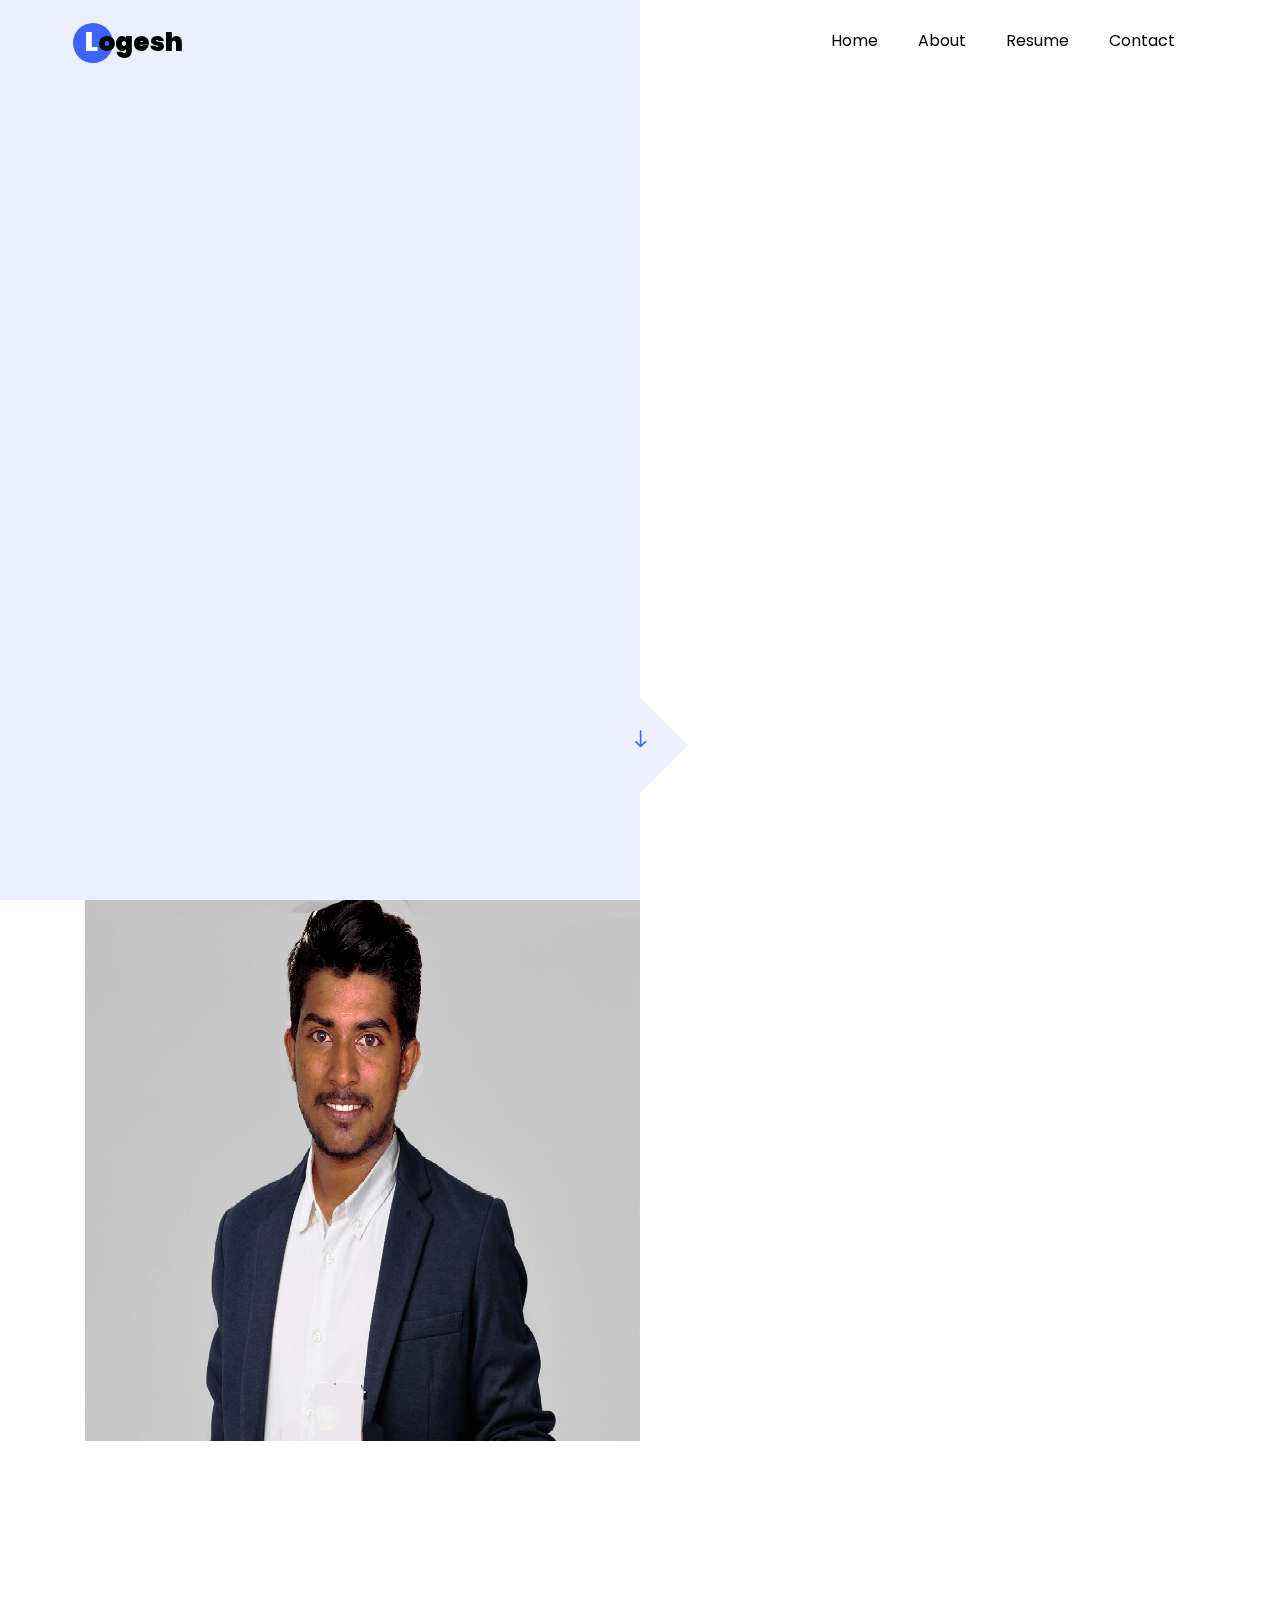
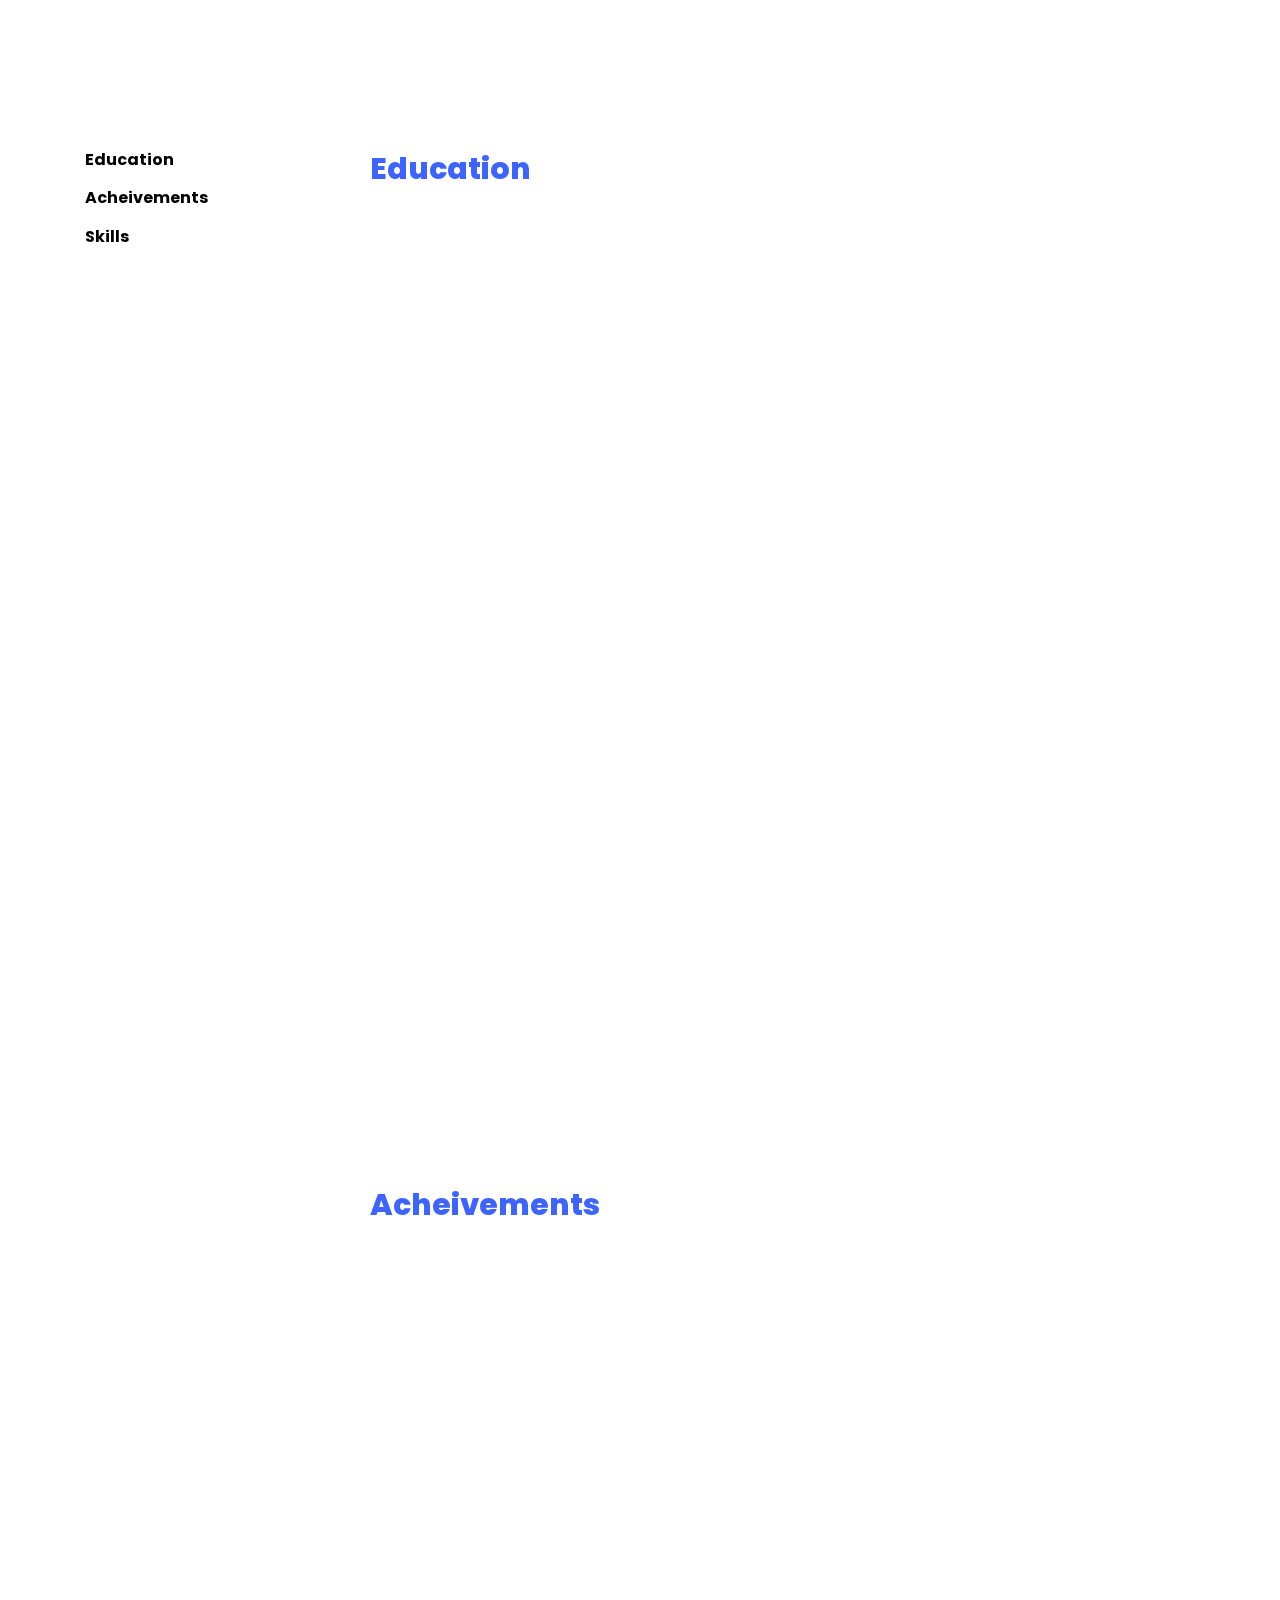
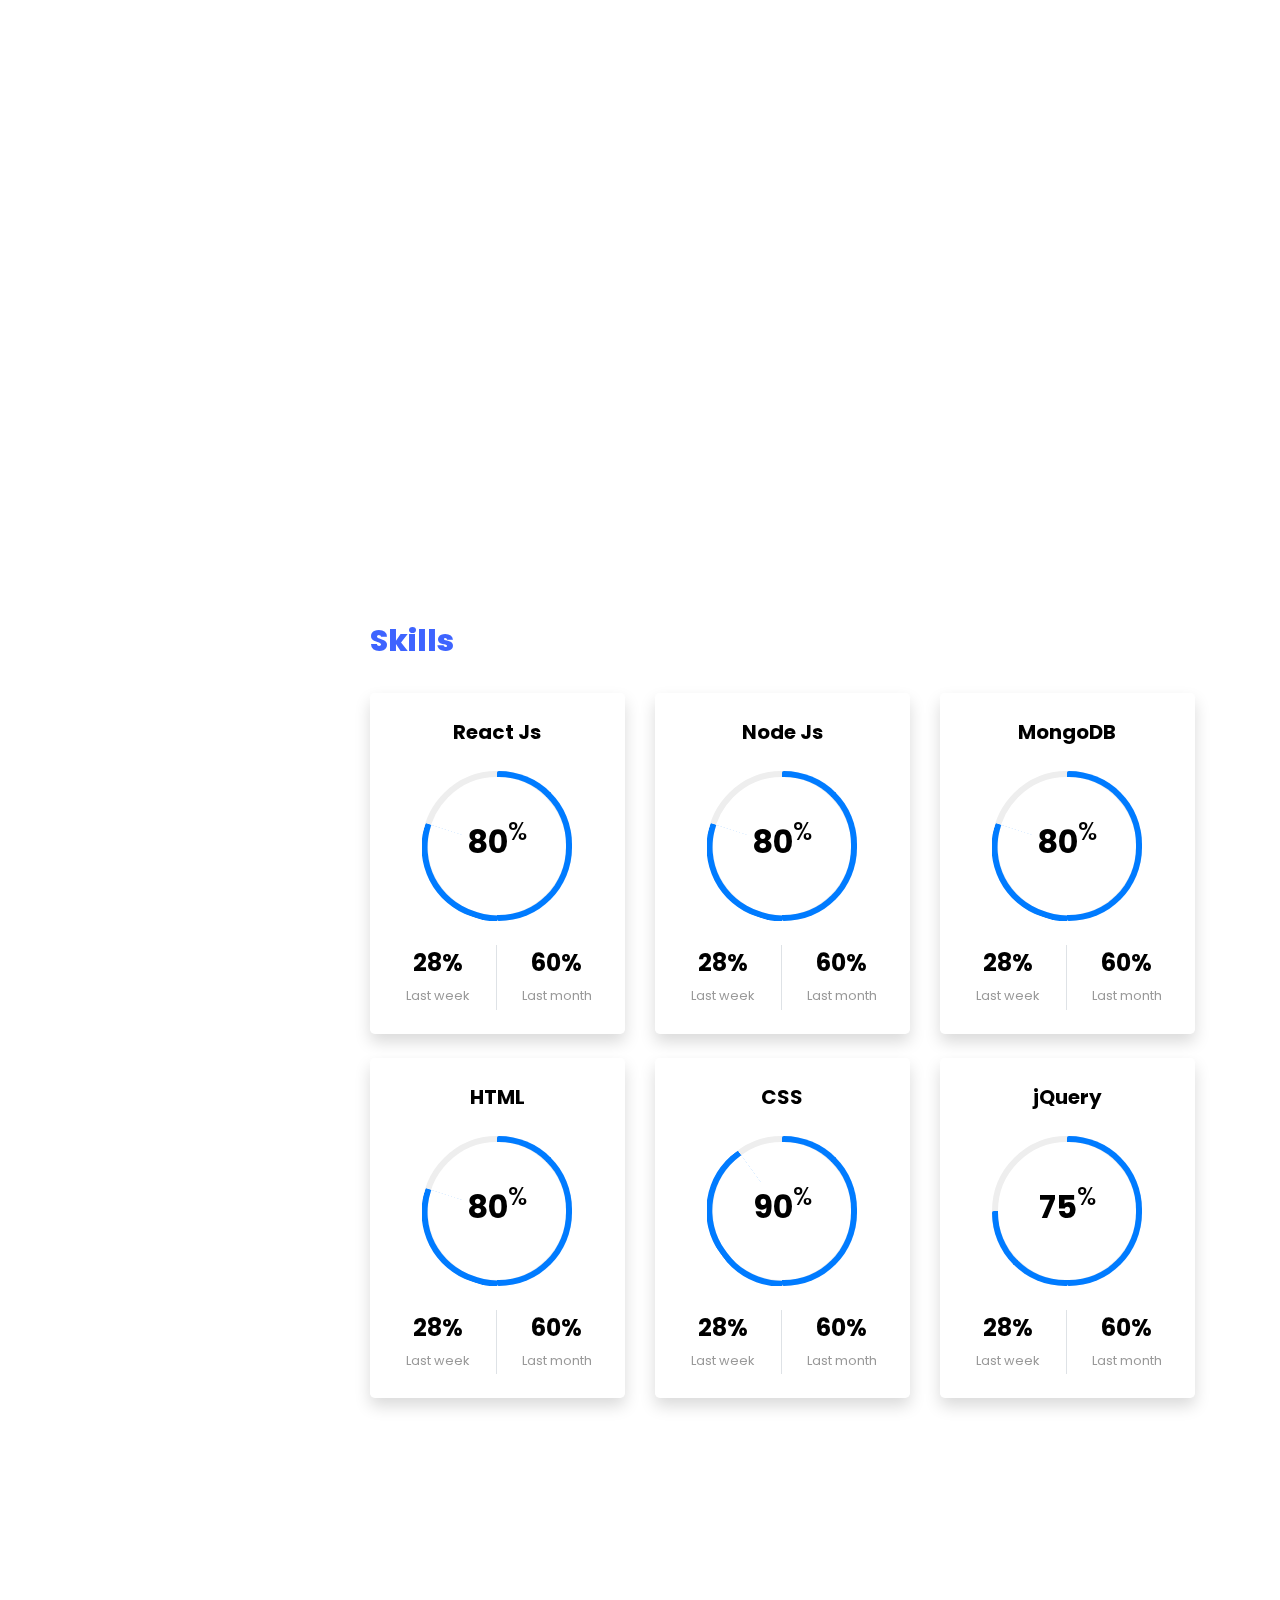
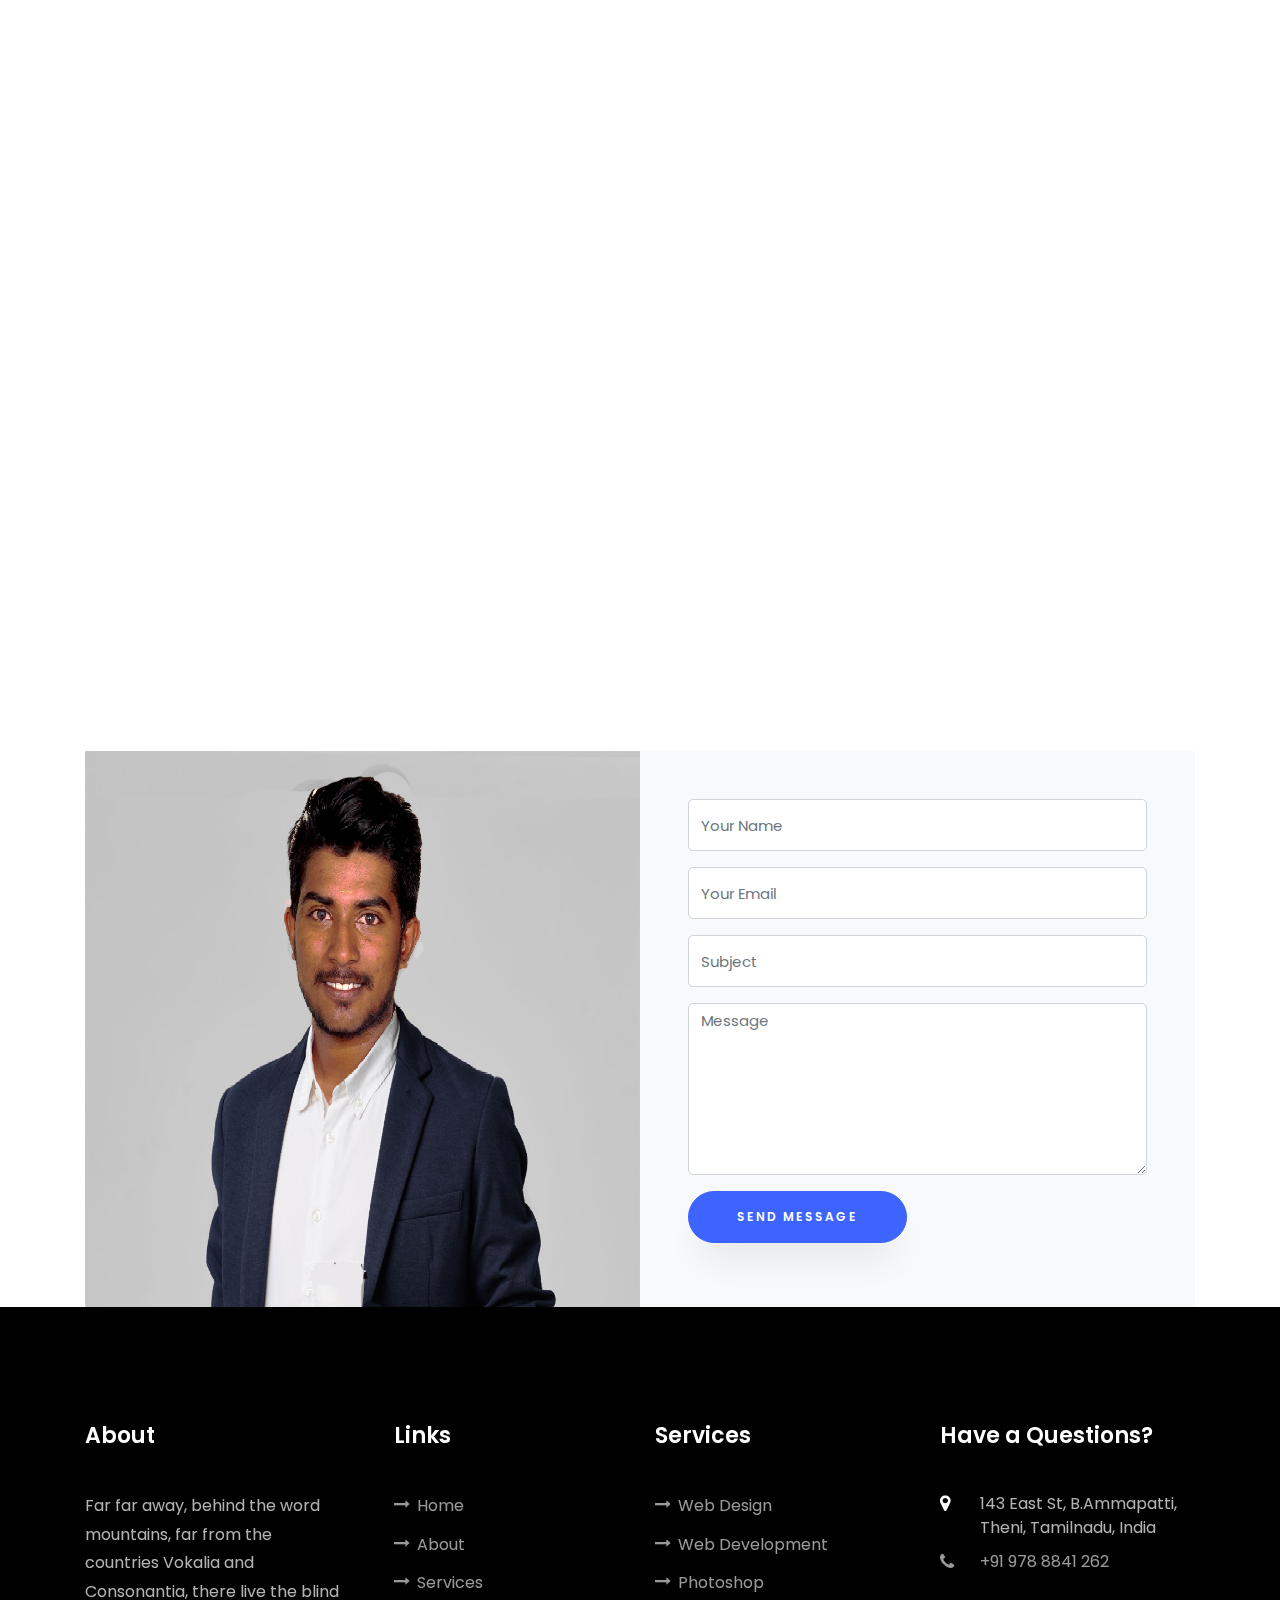
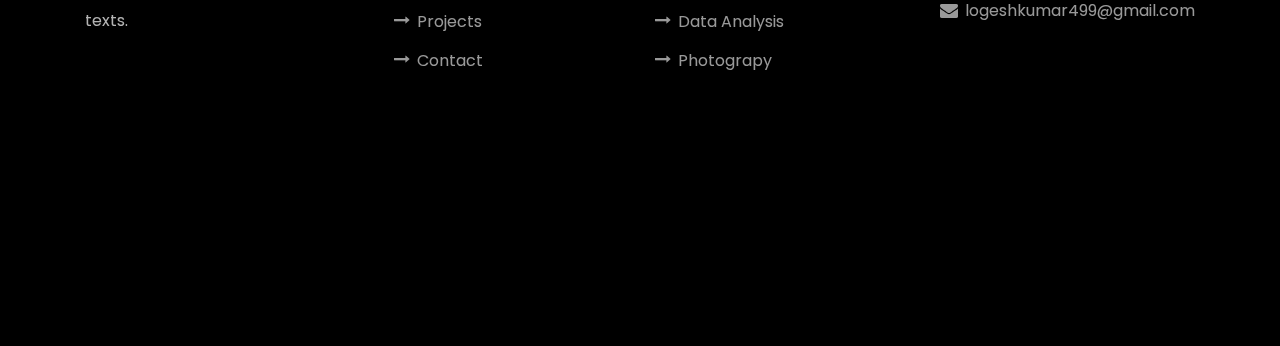
<file: index.html>
<!DOCTYPE html>
<html lang="en">
  <head>
    <title>Logesh Resume</title>
    <meta charset="utf-8">
    <meta name="viewport" content="width=device-width, initial-scale=1, shrink-to-fit=no">

    <link href="https://fonts.googleapis.com/css?family=Poppins:100,200,300,400,500,600,700,800,900" rel="stylesheet">

    <link rel="stylesheet" href="css/open-iconic-bootstrap.min.css">
    <link rel="stylesheet" href="css/animate.css">

    <link rel="stylesheet" href="css/owl.carousel.min.css">
    <link rel="stylesheet" href="css/owl.theme.default.min.css">
    <link rel="stylesheet" href="css/magnific-popup.css">

    <link rel="stylesheet" href="css/aos.css">

    <link rel="stylesheet" href="css/ionicons.min.css">

    <link rel="stylesheet" href="css/flaticon.css">
    <link rel="stylesheet" href="css/icomoon.css">
    <link rel="stylesheet" href="css/style.css">
  </head>
  <body data-spy="scroll" data-target=".site-navbar-target" data-offset="300">


    <nav class="navbar navbar-expand-lg navbar-dark ftco_navbar ftco-navbar-light site-navbar-target" id="ftco-navbar">
	    <div class="container">
	      <a class="navbar-brand" href="index.html"><span>L</span>ogesh</a>
	      <button class="navbar-toggler js-fh5co-nav-toggle fh5co-nav-toggle" type="button" data-toggle="collapse" data-target="#ftco-nav" aria-controls="ftco-nav" aria-expanded="false" aria-label="Toggle navigation">
	        <span class="oi oi-menu"></span> Menu
	      </button>

	      <div class="collapse navbar-collapse" id="ftco-nav">
	        <ul class="navbar-nav nav ml-auto">
	          <li class="nav-item"><a href="#home-section" class="nav-link"><span>Home</span></a></li>
	          <li class="nav-item"><a href="#about-section" class="nav-link"><span>About</span></a></li>
	          <li class="nav-item"><a href="#resume-section" class="nav-link"><span>Resume</span></a></li>
	          <li class="nav-item"><a href="#contact-section" class="nav-link"><span>Contact</span></a></li>
	        </ul>
	      </div>
	    </div>
	  </nav>
	  <section class="hero-wrap js-fullheight">
      <div class="overlay"></div>
      <div class="container">
        <div class="row no-gutters slider-text js-fullheight justify-content-center align-items-center">
          <div class="col-lg-8 col-md-6 ftco-animate d-flex align-items-center">
          	<div class="text text-center">
          		<span class="subheading">Hey! I am</span>
		  				<h1>Logesh Kumar</h1>
			  				<h2>I'm a
								  <span
								     class="txt-rotate"
								     data-period="2000"
								     data-rotate='[ "FullStack Developer.", "Web Designer.", "Photographer.", "Rider.", "Photo Editer" ]'></span>
								</h2>
							</div>
            </div>
          </div>
        </div>
      </div>
      <div class="mouse">
				<a href="#" class="mouse-icon">
					<div class="mouse-wheel"><span class="ion-ios-arrow-round-down"></span></div>
				</a>
			</div>
    </section>

    <section class="ftco-about img ftco-section ftco-no-pt ftco-no-pb" id="about-section">
    	<div class="container">
    		<div class="row d-flex no-gutters">
    			<div class="col-md-6 col-lg-6 d-flex">
    				<div class="img-about img d-flex align-items-stretch">
    					<div class="overlay"></div>
	    				<div class="img d-flex align-self-stretch align-items-center" style="background-image:url(images/about2.jpg);">
	    				</div>
    				</div>
    			</div>
    			<div class="col-md-6 col-lg-6 pl-md-5 py-5">
    				<div class="row justify-content-start pb-3">
		          <div class="col-md-12 heading-section ftco-animate">
		          	<h1 class="big">About</h1>
		            <h2 class="mb-4">About Me</h2>
		            <p>A small river named Duden flows by their place and supplies it with the necessary regelialia.</p>
		            <ul class="about-info mt-4 px-md-0 px-2">
		            	<li class="d-flex"><span>Name:</span> <span>Logesh Kumar K</span></li>
		            	<li class="d-flex"><span>Date of birth:</span> <span>April 17, 1999</span></li>
		            	<li class="d-flex"><span>Address:</span> <span>Theni, Tamilnadu, India</span></li>
		            	<li class="d-flex"><span>Zip code:</span> <span>625528</span></li>
		            	<li class="d-flex"><span>Email:</span> <span>logeshkumar499@gmail.com</span></li>
		            	<li class="d-flex"><span>Phone: </span> <span>+91- 97 888 41 262</span></li>
		            </ul>
		          </div>
		        </div>
	        </div>
        </div>
    	</div>
    </section>

    <section class="ftco-section ftco-partner">
    	<div class="container">
    		<div class="row">
    			<div class="col-sm ftco-animate">
    				<a href="#" class="partner"><img src="images/partner-1.png" class="img-fluid" alt="Colorlib Template"></a>
    			</div>
    			<div class="col-sm ftco-animate">
    				<a href="#" class="partner"><img src="images/partner-2.png" class="img-fluid" alt="Colorlib Template"></a>
    			</div>
    			<div class="col-sm ftco-animate">
    				<a href="#" class="partner"><img src="images/partner-3.png" class="img-fluid" alt="Colorlib Template"></a>
    			</div>
    			<div class="col-sm ftco-animate">
    				<a href="#" class="partner"><img src="images/partner-4.png" class="img-fluid" alt="Colorlib Template"></a>
    			</div>
    			<div class="col-sm ftco-animate">
    				<a href="#" class="partner"><img src="images/partner-5.png" class="img-fluid" alt="Colorlib Template"></a>
    			</div>
    		</div>
    	</div>
    </section>

    <section class="ftco-section ftco-no-pb goto-here" id="resume-section">
    	<div class="container">
    		<div class="row">
    			<div class="col-md-3">
				    <nav id="navi">
					    <ul>
					      <li><a href="#page-1">Education</a></li>
					      <li><a href="#page-2">Acheivements</a></li>
					      <li><a href="#page-3">Skills</a></li>
					    </ul>
					  </nav>
					</div>
					<div class="col-md-9">
					  <div id="page-1" class= "page one">
					  	<h2 class="heading">Education</h2>
					    <div class="resume-wrap d-flex ftco-animate">
					    	<div class="icon d-flex align-items-center justify-content-center">
					    		<span class="flaticon-ideas"></span>
					    	</div>
					    	<div class="text pl-3">
		    					<span class="date">2013-2014</span>
		    					<h2>Secondary School Learning Certificate</h2>
		    					<span class="position">State Board Of Tamilnadu</span>
		    					<p>I done SSLC from Govt.Hr.Sec.School, Sillamarathupatti (TamilNadu State Board) in 2014 with 75% percentage.</p>
	    					</div>
	    				</div>
						<div class="resume-wrap d-flex ftco-animate">
	    					<div class="icon d-flex align-items-center justify-content-center">
					    		<span class="flaticon-ideas"></span>
					    	</div>
					    	<div class="text pl-3">
		    					<span class="date">2014-2016</span>
		    					<h2>Higher School Certificate</h2>
		    					<span class="position">State Board Of Tamilnadu</span>
		    					<p>I done HSC from Govt.Hr.Sec.School, Sillamarathupatti (TamilNadu State Board) in 2016 with 68% percentage.</p>
		    				</div>
	    				</div>
	    				<div class="resume-wrap d-flex ftco-animate">
	    					<div class="icon d-flex align-items-center justify-content-center">
					    		<span class="flaticon-ideas"></span>
					    	</div>
					    	<div class="text pl-3">
		    					<span class="date">2016 - 2019</span>
		    					<h2>Bachelor of Science in Computer Science</h2>
		    					<span class="position">Madurai Kamaraj University</span>
		    					<p>I done my UG degree of B.Sc Computer Science from Cardamom Planters Association College,Bodinayakanur in 2016 - 2019 with 60% percentage.</p>
		    				</div>
	    				</div>
	    				<div class="resume-wrap d-flex ftco-animate">
	    					<div class="icon d-flex align-items-center justify-content-center">
					    		<span class="flaticon-ideas"></span>
					    	</div>
					    	<div class="text pl-3">
		    					<span class="date">2019 - 2021</span>
		    					<h2>Master of Computer Application</h2>
		    					<span class="position">Bharathiyar University</span>
		    					<p>I done my UG degree of MCA Computer Applications from Rathnavel Subramaniam College of Arts &amp; Science, Coimbatore in the year of 2019 - 2021.</p>
		    				</div>
	    				</div>
					  </div>

					  <div id="page-2" class= "page two">
					  	<h2 class="heading">Acheivements</h2>
						<div class="resume-wrap d-flex ftco-animate">
					    	<div class="icon d-flex align-items-center justify-content-center">
					    		<span class="flaticon-ideas"></span>
					    	</div>
					    	<div class="text pl-3">
		    					<span class="date">2019-2020</span>
		    					<h2>Web War Competition</h2>
		    					<span class="position">Second Price</span>
		    					<p>Won Second price C-Techastra-2k'19 Web War Competition in Rathinam College of Arts & Science, Coimbatore.</p>
	    					</div>
	    				</div>
					    <div class="resume-wrap d-flex ftco-animate">
					    	<div class="icon d-flex align-items-center justify-content-center">
					    		<span class="flaticon-ideas"></span>
					    	</div>
					    	<div class="text pl-3">
		    					<span class="date">2018-2019</span>
		    					<h2>E-waste Art Competition </h2>
		    					<span class="position">Third Price </span>
		    					<p> Won third price Fuzzy Byte'19 E-Waste Art Competition in Mary Matha College of Arts & Science, Periyakulam.</p>
		    				</div>
	    				</div>
	    				<div class="resume-wrap d-flex ftco-animate">
	    					<div class="icon d-flex align-items-center justify-content-center">
					    		<span class="flaticon-ideas"></span>
					    	</div>
					    	<div class="text pl-3">
		    					<span class="date">2018-2019</span>
		    					<h2>Multimedia(Photoshop) Competition</h2>
		    					<span class="position">Second Price</span>
		    					<p> Won Second price Fuzzy Byte'19 Multimedia (Photoshop) Competition in Cardamom Planters Association College, Bodinayakanur.</p>
		    				</div>
	    				</div>
	    				<div class="resume-wrap d-flex ftco-animate">
	    					<div class="icon d-flex align-items-center justify-content-center">
					    		<span class="flaticon-ideas"></span>
					    	</div>
					    	<div class="text pl-3">
		    					<span class="date">2018-2019</span>
		    					<h2>Quiz Competition</h2>
		    					<span class="position">Third Price</span>
		    					<p>Won third price Fuzzy Byte'19 Quiz Competition in Mary Matha College of Arts & Science, Periyakulam.</p>
		    				</div>
	    				</div>
					  </div>
					  <div id="page-3" class= "page three">
					  	<h2 class="heading">Skills</h2>
					  	<div class="row progress-circle mb-5">
							
							<div class="col-lg-4 mb-4">
						      <div class="bg-white rounded-lg shadow p-4">
						        <h2 class="h5 font-weight-bold text-center mb-4">React Js</h2>

						        <!-- Progress bar 1 -->
						        <div class="progress mx-auto" data-value='80'>
						          <span class="progress-left">
                        <span class="progress-bar border-primary"></span>
						          </span>
						          <span class="progress-right">
                        <span class="progress-bar border-primary"></span>
						          </span>
						          <div class="progress-value w-100 h-100 rounded-circle d-flex align-items-center justify-content-center">
						            <div class="h2 font-weight-bold">80<sup class="small">%</sup></div>
						          </div>
						        </div>
						        <!-- END -->

						        <!-- Demo info -->
						        <div class="row text-center mt-4">
						          <div class="col-6 border-right">
						            <div class="h4 font-weight-bold mb-0">28%</div><span class="small text-gray">Last week</span>
						          </div>
						          <div class="col-6">
						            <div class="h4 font-weight-bold mb-0">60%</div><span class="small text-gray">Last month</span>
						          </div>
						        </div>
						        <!-- END -->
						      </div>
						    </div>
							
							<div class="col-lg-4 mb-4">
						      <div class="bg-white rounded-lg shadow p-4">
						        <h2 class="h5 font-weight-bold text-center mb-4">Node Js</h2>

						        <!-- Progress bar 1 -->
						        <div class="progress mx-auto" data-value='80'>
						          <span class="progress-left">
                        <span class="progress-bar border-primary"></span>
						          </span>
						          <span class="progress-right">
                        <span class="progress-bar border-primary"></span>
						          </span>
						          <div class="progress-value w-100 h-100 rounded-circle d-flex align-items-center justify-content-center">
						            <div class="h2 font-weight-bold">80<sup class="small">%</sup></div>
						          </div>
						        </div>
						        <!-- END -->

						        <!-- Demo info -->
						        <div class="row text-center mt-4">
						          <div class="col-6 border-right">
						            <div class="h4 font-weight-bold mb-0">28%</div><span class="small text-gray">Last week</span>
						          </div>
						          <div class="col-6">
						            <div class="h4 font-weight-bold mb-0">60%</div><span class="small text-gray">Last month</span>
						          </div>
						        </div>
						        <!-- END -->
						      </div>
						    </div>
							
							<div class="col-lg-4 mb-4">
						      <div class="bg-white rounded-lg shadow p-4">
						        <h2 class="h5 font-weight-bold text-center mb-4">MongoDB</h2>

						        <!-- Progress bar 1 -->
						        <div class="progress mx-auto" data-value='80'>
						          <span class="progress-left">
                        <span class="progress-bar border-primary"></span>
						          </span>
						          <span class="progress-right">
                        <span class="progress-bar border-primary"></span>
						          </span>
						          <div class="progress-value w-100 h-100 rounded-circle d-flex align-items-center justify-content-center">
						            <div class="h2 font-weight-bold">80<sup class="small">%</sup></div>
						          </div>
						        </div>
						        <!-- END -->

						        <!-- Demo info -->
						        <div class="row text-center mt-4">
						          <div class="col-6 border-right">
						            <div class="h4 font-weight-bold mb-0">28%</div><span class="small text-gray">Last week</span>
						          </div>
						          <div class="col-6">
						            <div class="h4 font-weight-bold mb-0">60%</div><span class="small text-gray">Last month</span>
						          </div>
						        </div>
						        <!-- END -->
						      </div>
						    </div>
							
						    <div class="col-lg-4 mb-4">
						      <div class="bg-white rounded-lg shadow p-4">
						        <h2 class="h5 font-weight-bold text-center mb-4">HTML</h2>

						        <!-- Progress bar 1 -->
						        <div class="progress mx-auto" data-value='80'>
						          <span class="progress-left">
                        <span class="progress-bar border-primary"></span>
						          </span>
						          <span class="progress-right">
                        <span class="progress-bar border-primary"></span>
						          </span>
						          <div class="progress-value w-100 h-100 rounded-circle d-flex align-items-center justify-content-center">
						            <div class="h2 font-weight-bold">80<sup class="small">%</sup></div>
						          </div>
						        </div>
						        <!-- END -->

						        <!-- Demo info -->
						        <div class="row text-center mt-4">
						          <div class="col-6 border-right">
						            <div class="h4 font-weight-bold mb-0">28%</div><span class="small text-gray">Last week</span>
						          </div>
						          <div class="col-6">
						            <div class="h4 font-weight-bold mb-0">60%</div><span class="small text-gray">Last month</span>
						          </div>
						        </div>
						        <!-- END -->
						      </div>
						    </div>
							
							<div class="col-lg-4 mb-4">
						      <div class="bg-white rounded-lg shadow p-4">
						        <h2 class="h5 font-weight-bold text-center mb-4">CSS</h2>

						        <!-- Progress bar 1 -->
						        <div class="progress mx-auto" data-value='90'>
						          <span class="progress-left">
                        <span class="progress-bar border-primary"></span>
						          </span>
						          <span class="progress-right">
                        <span class="progress-bar border-primary"></span>
						          </span>
						          <div class="progress-value w-100 h-100 rounded-circle d-flex align-items-center justify-content-center">
						            <div class="h2 font-weight-bold">90<sup class="small">%</sup></div>
						          </div>
						        </div>
						        <!-- END -->

						        <!-- Demo info -->
						        <div class="row text-center mt-4">
						          <div class="col-6 border-right">
						            <div class="h4 font-weight-bold mb-0">28%</div><span class="small text-gray">Last week</span>
						          </div>
						          <div class="col-6">
						            <div class="h4 font-weight-bold mb-0">60%</div><span class="small text-gray">Last month</span>
						          </div>
						        </div>
						        <!-- END -->
						      </div>
						    </div>

						    <div class="col-lg-4 mb-4">
						      <div class="bg-white rounded-lg shadow p-4">
						        <h2 class="h5 font-weight-bold text-center mb-4">jQuery</h2>

						        <!-- Progress bar 1 -->
						        <div class="progress mx-auto" data-value='75'>
						          <span class="progress-left">
                        <span class="progress-bar border-primary"></span>
						          </span>
						          <span class="progress-right">
                        <span class="progress-bar border-primary"></span>
						          </span>
						          <div class="progress-value w-100 h-100 rounded-circle d-flex align-items-center justify-content-center">
						            <div class="h2 font-weight-bold">75<sup class="small">%</sup></div>
						          </div>
						        </div>
						        <!-- END -->

						        <!-- Demo info -->
						        <div class="row text-center mt-4">
						          <div class="col-6 border-right">
						            <div class="h4 font-weight-bold mb-0">28%</div><span class="small text-gray">Last week</span>
						          </div>
						          <div class="col-6">
						            <div class="h4 font-weight-bold mb-0">60%</div><span class="small text-gray">Last month</span>
						          </div>
						        </div>
						        <!-- END -->
						      </div>
						    </div>
					  	</div>
					  	<div class="row">
								<div class="col-md-6 animate-box">
									<div class="progress-wrap ftco-animate">
										<h3>React Js</h3>
										<div class="progress">
										 	<div class="progress-bar color-3" role="progressbar" aria-valuenow="95"
										  	aria-valuemin="0" aria-valuemax="100" style="width:80%">
										    <span>80%</span>
										  	</div>
										</div>
									</div>
								</div>
								<div class="col-md-6 animate-box">
									<div class="progress-wrap ftco-animate">
										<h3>Node Js</h3>
										<div class="progress">
										 	<div class="progress-bar color-4" role="progressbar" aria-valuenow="90"
										  	aria-valuemin="0" aria-valuemax="100" style="width:80%">
										    <span>80%</span>
										  	</div>
										</div>
									</div>
								</div>
								<div class="col-md-6 animate-box">
									<div class="progress-wrap ftco-animate">
										<h3>HTML5</h3>
										<div class="progress">
										 	<div class="progress-bar color-3" role="progressbar" aria-valuenow="95"
										  	aria-valuemin="0" aria-valuemax="100" style="width:95%">
										    <span>95%</span>
										  	</div>
										</div>
									</div>
								</div>
								<div class="col-md-6 animate-box">
									<div class="progress-wrap ftco-animate">
										<h3>CSS3</h3>
										<div class="progress">
										 	<div class="progress-bar color-4" role="progressbar" aria-valuenow="90"
										  	aria-valuemin="0" aria-valuemax="100" style="width:90%">
										    <span>90%</span>
										  	</div>
										</div>
									</div>
								</div>
								<div class="col-md-6 animate-box">
									<div class="progress-wrap ftco-animate">
										<h3>Bootstrap</h3>
										<div class="progress">
										 	<div class="progress-bar color-6" role="progressbar" aria-valuenow="80"
										  	aria-valuemin="0" aria-valuemax="100" style="width:90%">
										    <span>90%</span>
										  	</div>
										</div>
									</div>
								</div>
								<div class="col-md-6 animate-box">
									<div class="progress-wrap ftco-animate">
										<h3>Java Script</h3>
										<div class="progress">
										 	<div class="progress-bar color-5" role="progressbar" aria-valuenow="70"
										  	aria-valuemin="0" aria-valuemax="100" style="width:70%">
										    <span>70%</span>
										  	</div>
										</div>
									</div>
								</div>
								<div class="col-md-6 animate-box">
									<div class="progress-wrap ftco-animate">
										<h3>jQuery</h3>
										<div class="progress">
										 	<div class="progress-bar color-2" role="progressbar" aria-valuenow="85"
										  	aria-valuemin="0" aria-valuemax="100" style="width:85%">
										    <span>85%</span>
										  	</div>
										</div>
									</div>
								</div>
								<div class="col-md-6 animate-box">
									<div class="progress-wrap ftco-animate">
										<h3>Photoshop</h3>
										<div class="progress">
										 	<div class="progress-bar color-1" role="progressbar" aria-valuenow="90"
										  	aria-valuemin="0" aria-valuemax="100" style="width:90%">
										    <span>90%</span>
										  	</div>
										</div>
									</div>
								</div>
					  	</div>
					  </div>
					  <div id="page-4" class= "page four">
					    <h2 class="heading">Participation</h2>
					    <div class="resume-wrap d-flex ftco-animate">
					    	<div class="icon d-flex align-items-center justify-content-center">
					    		<span class="flaticon-ideas"></span>
					    	</div>
					    	<div class="text pl-3">
		    					<span class="date">2019</span>
		    					<h2>Web War Competition</h2>
		    					<span class="position">C-Techastra-2k'19</span>
		    					<p>Participated a C-Techastra-2k'19 Web War Competition in Rathinam College of Arts & Science, Coimbatore.</p>
	    					</div>
	    				</div>
						<div class="resume-wrap d-flex ftco-animate">
					    	<div class="icon d-flex align-items-center justify-content-center">
					    		<span class="flaticon-ideas"></span>
					    	</div>
					    	<div class="text pl-3">
		    					<span class="date">2019</span>
		    					<h2>Deep Coding Competition</h2>
		    					<span class="position">C-Techastra-2k'19</span>
		    					<p>Participated a C-Techastra-2k'19 Deep Coding Competition in Rathinam College of Arts & Science, Coimbatore.</p>
	    					</div>
	    				</div>
						<div class="resume-wrap d-flex ftco-animate">
					    	<div class="icon d-flex align-items-center justify-content-center">
					    		<span class="flaticon-ideas"></span>
					    	</div>
					    	<div class="text pl-3">
		    					<span class="date">2019</span>
		    					<h2>Technofreaks Competition</h2>
		    					<span class="position">C-Techastra-2k'19</span>
		    					<p>Participated a C-Techastra-2k'19 Technofreaks Competition in Rathinam College of Arts & Science, Coimbatore.</p>
	    					</div>
	    				</div>
						<div class="resume-wrap d-flex ftco-animate">
					    	<div class="icon d-flex align-items-center justify-content-center">
					    		<span class="flaticon-ideas"></span>
					    	</div>
					    	<div class="text pl-3">
		    					<span class="date">2019</span>
		    					<h2>Go Google Competition</h2>
		    					<span class="position">C-Techastra-2k'19</span>
		    					<p>Participated a C-Techastra-2k'19 Go Google Competition in Rathinam College of Arts & Science, Coimbatore.</p>
	    					</div>
	    				</div>
						<div class="resume-wrap d-flex ftco-animate">
					    	<div class="icon d-flex align-items-center justify-content-center">
					    		<span class="flaticon-ideas"></span>
					    	</div>
					    	<div class="text pl-3">
		    					<span class="date">2019</span>
		    					<h2>Logo Maker Competition</h2>
		    					<span class="position">C-Techastra-2k'19</span>
		    					<p>Participated a C-Techastra-2k'19 Logo Maker Competition in Rathinam College of Arts & Science, Coimbatore.</p>
	    					</div>
	    				</div>
						<div class="resume-wrap d-flex ftco-animate">
					    	<div class="icon d-flex align-items-center justify-content-center">
					    		<span class="flaticon-ideas"></span>
					    	</div>
					    	<div class="text pl-3">
		    					<span class="date">2018-2019</span>
		    					<h2>Animation Competition </h2>
		    					<span class="position">Fuzzy Byte'19</span>
		    					<p>Participated a Fuzzy Byte'19 Animation Competition in Mary Matha College of Arts & Science, Periyakulam.</p>
	    					</div>
	    				</div>
					  </div>
					</div>
			  </div>
    	</div>
    </section>

    <section class="ftco-section contact-section ftco-no-pb" id="contact-section">
      <div class="container">
      	<div class="row justify-content-center mb-5 pb-3">
          <div class="col-md-7 heading-section text-center ftco-animate">
            <h1 class="big big-2">Contact</h1>
            <h2 class="mb-4">Contact Me</h2>
            <p>Far far away, behind the word mountains, far from the countries Vokalia and Consonantia</p>
          </div>
        </div>

        <div class="row d-flex contact-info mb-5">
          <div class="col-md-6 col-lg-3 d-flex ftco-animate">
          	<div class="align-self-stretch box text-center p-4 shadow">
          		<div class="icon d-flex align-items-center justify-content-center">
          			<span class="icon-map-signs"></span>
          		</div>
          		<div>
	          		<h3 class="mb-4">Address</h3>
		            <p>143 East St, B.Ammapatti, Theni, Tamilnadu, India</p>
		          </div>
	          </div>
          </div>
          <div class="col-md-6 col-lg-3 d-flex ftco-animate">
          	<div class="align-self-stretch box text-center p-4 shadow">
          		<div class="icon d-flex align-items-center justify-content-center">
          			<span class="icon-phone2"></span>
          		</div>
          		<div>
	          		<h3 class="mb-4">Contact Number</h3>
		            <p><a href="tel://1234567920">+91 97888 41262</a></p>
	            </div>
	          </div>
          </div>
          <div class="col-md-6 col-lg-3 d-flex ftco-animate">
          	<div class="align-self-stretch box text-center p-4 shadow">
          		<div class="icon d-flex align-items-center justify-content-center">
          			<span class="icon-paper-plane"></span>
          		</div>
          		<div>
	          		<h3 class="mb-4">Email Address</h3>
		            <p><a href="logeshkumar499@gmail.com">logeshkumar499@gmail.com</a></p>
		          </div>
	          </div>
          </div>
          <div class="col-md-6 col-lg-3 d-flex ftco-animate">
          	<div class="align-self-stretch box text-center p-4 shadow">
          		<div class="icon d-flex align-items-center justify-content-center">
          			<span class="icon-globe"></span>
          		</div>
          		<div>
	          		<h3 class="mb-4">Website</h3>
		            <p><a href="#">yoursite.com</a></p>
	            </div>
	          </div>
          </div>
        </div>

        <div class="row no-gutters block-9">
          <div class="col-md-6 order-md-last d-flex">
            <form action="#" class="bg-light p-4 p-md-5 contact-form">
              <div class="form-group">
                <input type="text" class="form-control" placeholder="Your Name">
              </div>
              <div class="form-group">
                <input type="text" class="form-control" placeholder="Your Email">
              </div>
              <div class="form-group">
                <input type="text" class="form-control" placeholder="Subject">
              </div>
              <div class="form-group">
                <textarea name="" id="" cols="30" rows="7" class="form-control" placeholder="Message"></textarea>
              </div>
              <div class="form-group">
                <input type="submit" value="Send Message" class="btn btn-primary py-3 px-5">
              </div>
            </form>

          </div>

          <div class="col-md-6 d-flex">
          	<div class="img" style="background-image: url(images/about2.jpg);"></div>
          </div>
        </div>
      </div>
    </section>


    <footer class="ftco-footer ftco-section">
      <div class="container">
        <div class="row mb-5">
          <div class="col-md">
            <div class="ftco-footer-widget mb-4">
              <h2 class="ftco-heading-2">About</h2>
              <p>Far far away, behind the word mountains, far from the countries Vokalia and Consonantia, there live the blind texts.</p>
              <ul class="ftco-footer-social list-unstyled float-md-left float-lft mt-5">
				<li class="ftco-animate"><a href="https://api.Whatsapp.com/send?phone=919788841262"><span class="icon-whatsapp"></span></a></li>
                <li class="ftco-animate"><a href="https://www.facebook.com/logeshrk.logeshrk"><span class="icon-facebook"></span></a></li>
                <li class="ftco-animate"><a href="https://www.instagram.com/logeshkumar499/"><span class="icon-instagram"></span></a></li>
                <li class="ftco-animate"><a href="https://www.linkedin.com/in/logeshkumar499"><span class="icon-linkedin"></span></a></li>
              </ul>
              </ul>
            </div>
          </div>
          <div class="col-md">
            <div class="ftco-footer-widget mb-4 ml-md-4">
              <h2 class="ftco-heading-2">Links</h2>
              <ul class="list-unstyled">
                <li><a href="#"><span class="icon-long-arrow-right mr-2"></span>Home</a></li>
                <li><a href="#"><span class="icon-long-arrow-right mr-2"></span>About</a></li>
                <li><a href="#"><span class="icon-long-arrow-right mr-2"></span>Services</a></li>
                <li><a href="#"><span class="icon-long-arrow-right mr-2"></span>Projects</a></li>
                <li><a href="#"><span class="icon-long-arrow-right mr-2"></span>Contact</a></li>
				
              </ul>
            </div>
          </div>
          <div class="col-md">
             <div class="ftco-footer-widget mb-4">
              <h2 class="ftco-heading-2">Services</h2>
              <ul class="list-unstyled">
                <li><a href="#"><span class="icon-long-arrow-right mr-2"></span>Web Design</a></li>
                <li><a href="#"><span class="icon-long-arrow-right mr-2"></span>Web Development</a></li>
                <li><a href="#"><span class="icon-long-arrow-right mr-2"></span>Photoshop</a></li>
                <li><a href="#"><span class="icon-long-arrow-right mr-2"></span>Data Analysis</a></li>
                <li><a href="#"><span class="icon-long-arrow-right mr-2"></span>Photograpy</a></li>
              </ul>
            </div>
          </div>
          <div class="col-md">
            <div class="ftco-footer-widget mb-4">
            	<h2 class="ftco-heading-2">Have a Questions?</h2>
            	<div class="block-23 mb-3">
	              <ul>
	                <li><span class="icon icon-map-marker"></span><span class="text">143 East St, B.Ammapatti, Theni, Tamilnadu, India</span></li>
	                <li><a href="#"><span class="icon icon-phone"></span><span class="text">+91 978 8841 262</span></a></li>
	                <li><a href="#"><span class="icon icon-envelope"></span><span class="text">&nbsp;logeshkumar499@gmail.com</span></a></li>
	              </ul>
	            </div>
            </div>
          </div>
        </div>
    </footer>



  <!-- loader -->
  <div id="ftco-loader" class="show fullscreen">
    <svg class="circular" width="48px" height="48px">
    <circle class="path-bg" cx="24" cy="24" r="22" fill="none" stroke-width="4" stroke="#eeeeee"/>
    <circle class="path" cx="24" cy="24" r="22" fill="none" stroke-width="4" stroke-miterlimit="10" stroke="#F96D00"/>
  </svg>
</div>


  <script src="js/jquery.min.js"></script>
  <script src="js/jquery-migrate-3.0.1.min.js"></script>
  <script src="js/popper.min.js"></script>
  <script src="js/bootstrap.min.js"></script>
  <script src="js/jquery.easing.1.3.js"></script>
  <script src="js/jquery.waypoints.min.js"></script>
  <script src="js/jquery.stellar.min.js"></script>
  <script src="js/owl.carousel.min.js"></script>
  <script src="js/jquery.magnific-popup.min.js"></script>
  <script src="js/aos.js"></script>
  <script src="js/jquery.animateNumber.min.js"></script>
  <script src="js/scrollax.min.js"></script>

  <script src="js/main.js"></script>

  </body>
</html>
</file>
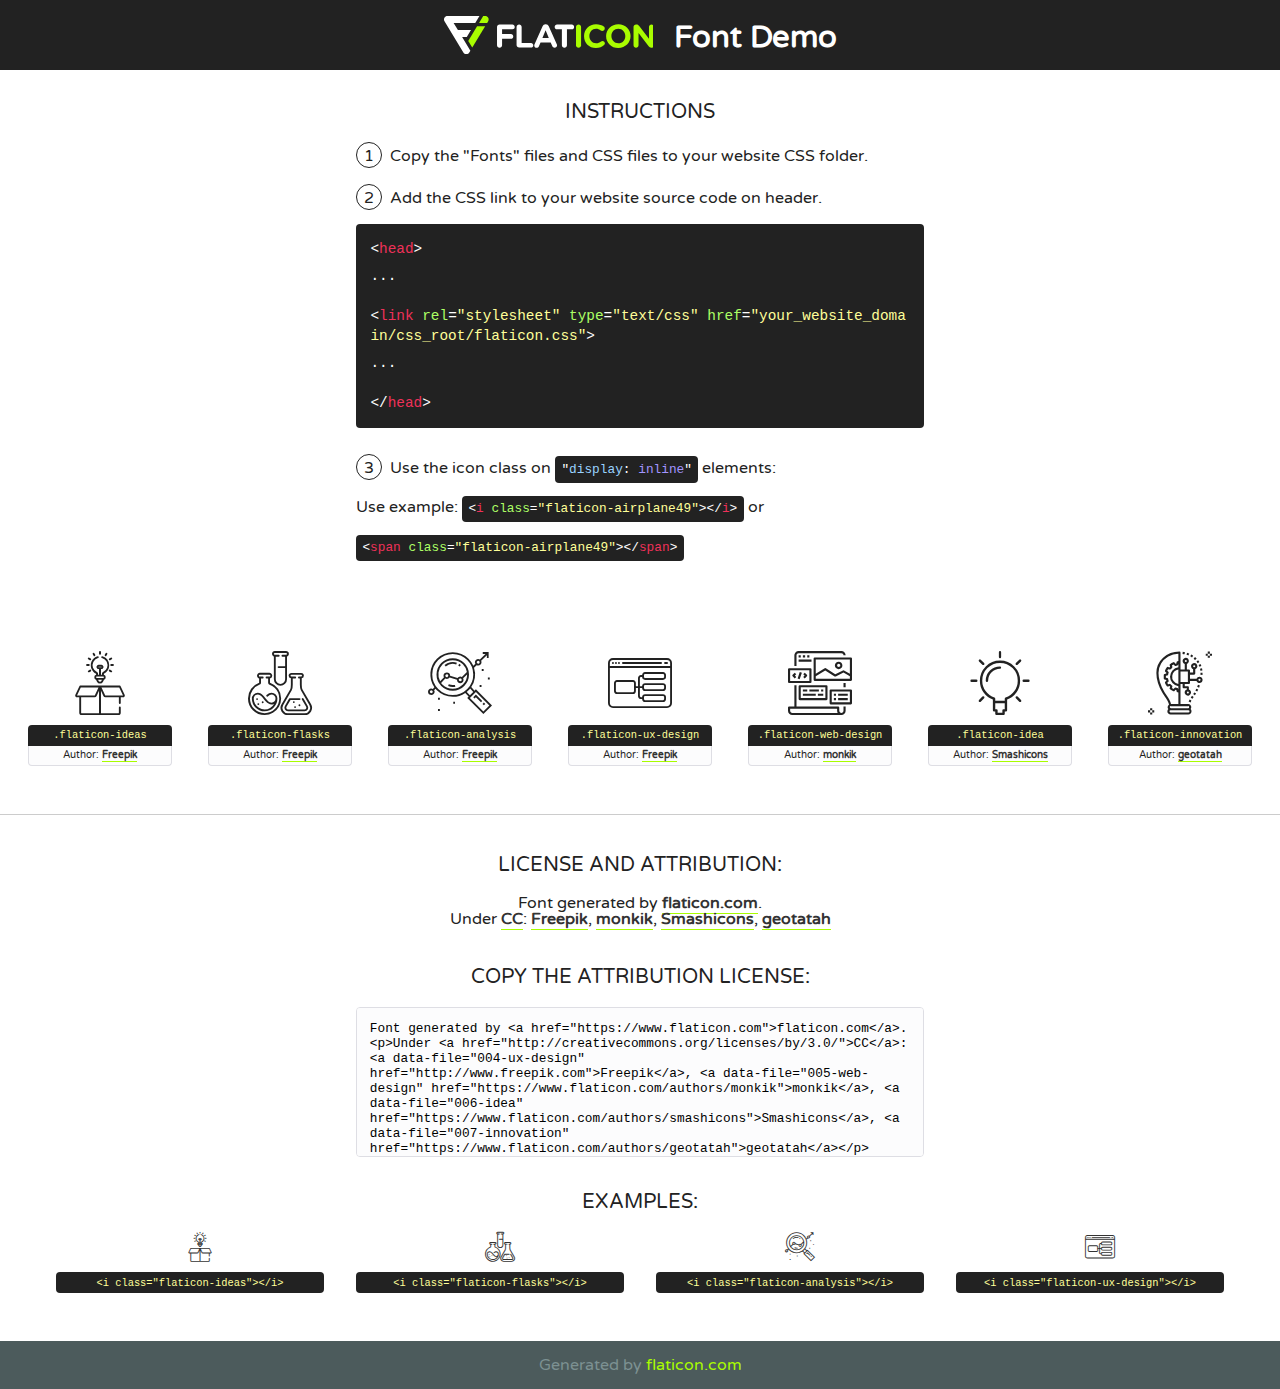
<file: fonts/flaticon/font/flaticon.html>
<!DOCTYPE html>
<!--
  Flaticon icon font: Flaticon
  Creation date: 20/03/2019 02:18
-->
<html>
<!DOCTYPE html>
<html>

<head>
    <title>Flaticon WebFont</title>
    <link href="http://fonts.googleapis.com/css?family=Varela+Round" rel="stylesheet" type="text/css" />
    <link rel="stylesheet" type="text/css" href="flaticon.css">
    <meta charset="UTF-8">
    <style>
    html, body, div, span, applet, object, iframe,
    h1, h2, h3, h4, h5, h6, p, blockquote, pre,
    a, abbr, acronym, address, big, cite, code,
    del, dfn, em, img, ins, kbd, q, s, samp,
    small, strike, strong, sub, sup, tt, var,
    b, u, i, center,
    dl, dt, dd, ol, ul, li,
    fieldset, form, label, legend,
    table, caption, tbody, tfoot, thead, tr, th, td,
    article, aside, canvas, details, embed, 
    figure, figcaption, footer, header, hgroup, 
    menu, nav, output, ruby, section, summary,
    time, mark, audio, video {
        margin: 0;
        padding: 0;
        border: 0;
        font-size: 100%;
        font: inherit;
        vertical-align: baseline;
    }
    /* HTML5 display-role reset for older browsers */
    article, aside, details, figcaption, figure, 
    footer, header, hgroup, menu, nav, section {
        display: block;
    }
    body {
        line-height: 1;
    }
    ol, ul {
        list-style: none;
    }
    blockquote, q {
        quotes: none;
    }
    blockquote:before, blockquote:after,
    q:before, q:after {
        content: '';
        content: none;
    }
    table {
        border-collapse: collapse;
        border-spacing: 0;
    }
    body {
        font-family: 'Varela Round', Helvetica, Arial, sans-serif;
        font-size: 16px;
        color: #222;
    }
    a {
        color: #333;
        border-bottom: 1px solid #a9fd00;
        font-weight: bold;
        text-decoration: none;
    }
    * {
        -moz-box-sizing: border-box;
        -webkit-box-sizing: border-box;
        box-sizing: border-box;
        margin: 0;
        padding: 0;
    }
    [class^="flaticon-"]:before, [class*=" flaticon-"]:before, [class^="flaticon-"]:after, [class*=" flaticon-"]:after {
        font-family: Flaticon;
        font-size: 30px;
        font-style: normal;
        margin-left: 20px;
        color: #333;
    }
    .wrapper {
        max-width: 600px;
        margin: auto;
        padding: 0 1em;
    }
    .title {
        font-size: 1.25em;
        text-align: center;
        margin-bottom: 1em;
        text-transform: uppercase;
    }
    header {
        text-align: center;
        background-color: #222;
        color: #fff;
        padding: 1em;
    }
    header .logo {
        width: 210px;
        height: 38px;
        display: inline-block;
        vertical-align: middle;
        margin-right: 1em;
        border: none;
    }
    header strong {
        font-size: 1.95em;
        font-weight: bold;
        vertical-align: middle;
        margin-top: 5px;
        display: inline-block;
    }
    .demo {
        margin: 2em auto;
        line-height: 1.25em;
    }
    .demo ul li {
        margin-bottom: 1em;
    }
    .demo ul li .num {
        color: #222;
        border-radius: 20px;
        display: inline-block;
        width: 26px;
        padding: 3px;
        height: 26px;
        text-align: center;
        margin-right: 0.5em;
        border: 1px solid #222;
    }
    .demo ul li code {
        background-color: #222;
        border-radius: 4px;
        padding: 0.25em 0.5em;
        display: inline-block;
        color: #fff;
        font-family: Consolas,Monaco,Lucida Console,Liberation Mono,DejaVu Sans Mono,Bitstream Vera Sans Mono,Courier New, monospace;
        font-weight: lighter;
        margin-top: 1em;
        font-size: 0.8em;
        word-break: break-all;
    }
    .demo ul li code.big {
        padding: 1em;
        font-size: 0.9em;
    }
    .demo ul li code .red {
        color: #EF3159;
    }
    .demo ul li code .green {
        color: #ACFF65;
    }
    .demo ul li code .yellow {
        color: #FFFF99;
    }
    .demo ul li code .blue {
        color: #99D3FF;
    }
    .demo ul li code .purple {
        color: #A295FF;
    }
    .demo ul li code .dots {
        margin-top: 0.5em;
        display: block;
    }
    #glyphs {
        border-bottom: 1px solid #ccc;
        padding: 2em 0;
        text-align: center;
    }
    .glyph {
        display: inline-block;
        width: 9em;
        margin: 1em;
        text-align: center;
        vertical-align: top;
        background: #FFF;
    }
    .glyph .glyph-icon {
        padding: 10px;
        display: block;
        font-family:"Flaticon";
        font-size: 64px;
        line-height: 1;
    }
    .glyph .glyph-icon:before {
        font-size: 64px;
        color: #222;
        margin-left: 0;
    }
    .class-name {
        font-size: 0.65em;
        background-color: #222;
        color: #fff;
        border-radius: 4px 4px 0 0;
        padding: 0.5em;
        color: #FFFF99;
        font-family: Consolas,Monaco,Lucida Console,Liberation Mono,DejaVu Sans Mono,Bitstream Vera Sans Mono,Courier New, monospace;
    }
    .author-name {
        font-size: 0.6em;
        background-color: #fcfcfd;
        border: 1px solid #DEDEE4;
        border-top: 0;
        border-radius: 0 0 4px 4px;
        padding: 0.5em;
    }
    .class-name:last-child {
        font-size: 10px;
        color:#888;
    }
    .class-name:last-child a {
        font-size: 10px;
        color:#555;
    }
    .class-name:last-child a:hover {
        color:#a9fd00;
    }
    .glyph > input {
        display: block;
        width: 100px;
        margin: 5px auto;
        text-align: center;
        font-size: 12px;
        cursor: text;
    }
    .glyph > input.icon-input {
        font-family:"Flaticon";
        font-size: 16px;
        margin-bottom: 10px;
    }
    .attribution .title {
        margin-top: 2em;
    }
    .attribution textarea {
        background-color: #fcfcfd;
        padding: 1em;
        border: none;
        box-shadow: none;
        border: 1px solid #DEDEE4;
        border-radius: 4px;
        resize: none;
        width: 100%;
        height: 150px;
        font-size: 0.8em;
        font-family: Consolas,Monaco,Lucida Console,Liberation Mono,DejaVu Sans Mono,Bitstream Vera Sans Mono,Courier New, monospace;
        -webkit-appearance: none;
    }
    .iconsuse {
        margin: 2em auto;
        text-align: center;
        max-width: 1200px;
    }
    .iconsuse:after {
        content: '';
        display: table;
        clear: both;
    }
    .iconsuse .image {
        float: left;
        width: 25%;
        padding: 0 1em;
    }
    .iconsuse .image p {
        margin-bottom: 1em;
    }
    .iconsuse .image span {
        display: block;
        font-size: 0.65em;
        background-color: #222;
        color: #fff;
        border-radius: 4px;
        padding: 0.5em;
        color: #FFFF99;
        margin-top: 1em;
        font-family: Consolas,Monaco,Lucida Console,Liberation Mono,DejaVu Sans Mono,Bitstream Vera Sans Mono,Courier New, monospace;
    }
    #footer {
        text-align: center;
        background-color: #4C5B5C;
        color: #7c9192;
        padding: 1em;
    }
    #footer a {
        border: none;
        color: #a9fd00;
        font-weight: normal;
    }
    @media (max-width: 960px) {
        .iconsuse .image {
            width: 50%;
        }
    }
    @media (max-width: 560px) {
        .iconsuse .image {
            width: 100%;
        }
    }
    </style>
</head>

<body class="characters-off">

    <header>
        <a href="https://www.flaticon.com" target="_blank" class="logo">
            <svg version="1.1" xmlns="http://www.w3.org/2000/svg" xmlns:xlink="http://www.w3.org/1999/xlink" xmlns:a="http://ns.adobe.com/AdobeSVGViewerExtensions/3.0/" viewBox="0 0 560.875 102.036" enable-background="new 0 0 560.875 102.036" xml:space="preserve">
                <defs>
                </defs>
                <g>
                    <g class="letters">
                        <path fill="#ffffff" d="M141.596,29.675c0-3.777,2.985-6.767,6.764-6.767h34.438c3.426,0,6.15,2.728,6.15,6.15
                        c0,3.43-2.724,6.149-6.15,6.149h-27.674v13.091h23.719c3.429,0,6.151,2.724,6.151,6.15c0,3.43-2.723,6.149-6.151,6.149h-23.719
                        v17.574c0,3.773-2.986,6.761-6.764,6.761c-3.779,0-6.764-2.989-6.764-6.761V29.675z"></path>
                        <path fill="#ffffff" d="M193.844,29.149c0-3.781,2.985-6.767,6.764-6.767c3.776,0,6.763,2.985,6.763,6.767v42.957h25.039
                        c3.426,0,6.149,2.726,6.149,6.153c0,3.425-2.723,6.15-6.149,6.15h-31.802c-3.779,0-6.764-2.986-6.764-6.768V29.149z"></path>
                        <path fill="#ffffff" d="M241.891,75.71l21.438-48.407c1.492-3.341,4.215-5.357,7.906-5.357h0.792
                        c3.686,0,6.323,2.017,7.815,5.357l21.439,48.407c0.436,0.967,0.701,1.845,0.701,2.723c0,3.602-2.809,6.501-6.414,6.501
                        c-3.161,0-5.269-1.845-6.499-4.655l-4.132-9.661h-27.059l-4.301,10.102c-1.144,2.631-3.426,4.214-6.237,4.214
                        c-3.517,0-6.24-2.81-6.24-6.325C241.1,77.64,241.451,76.677,241.891,75.71z M279.932,58.666l-8.521-20.297l-8.526,20.297H279.932
                        z"></path>
                        <path fill="#ffffff" d="M314.864,35.387H301.86c-3.429,0-6.239-2.813-6.239-6.238c0-3.429,2.811-6.24,6.239-6.24h39.533
                        c3.426,0,6.237,2.811,6.237,6.24c0,3.425-2.811,6.238-6.237,6.238h-13.001v42.785c0,3.773-2.99,6.761-6.764,6.761
                        c-3.779,0-6.764-2.989-6.764-6.761V35.387z"></path>
                        <path fill="#A9FD00" d="M352.615,29.149c0-3.781,2.985-6.767,6.767-6.767c3.774,0,6.761,2.985,6.761,6.767v49.024
                        c0,3.773-2.987,6.761-6.761,6.761c-3.781,0-6.767-2.989-6.767-6.761V29.149z"></path>
                        <path fill="#A9FD00" d="M374.132,53.836v-0.179c0-17.481,13.178-31.801,32.065-31.801c9.22,0,15.459,2.458,20.557,6.238
                        c1.402,1.054,2.637,2.985,2.637,5.357c0,3.692-2.985,6.59-6.681,6.59c-1.845,0-3.071-0.702-4.044-1.319
                        c-3.776-2.813-7.729-4.393-12.562-4.393c-10.364,0-17.831,8.611-17.831,19.154v0.173c0,10.542,7.291,19.329,17.831,19.329
                        c5.715,0,9.492-1.756,13.359-4.834c1.049-0.874,2.458-1.491,4.039-1.491c3.429,0,6.325,2.813,6.325,6.236
                        c0,2.106-1.056,3.78-2.282,4.834c-5.539,4.834-12.036,7.733-21.878,7.733C387.572,85.464,374.132,71.493,374.132,53.836z"></path>
                        <path fill="#A9FD00" d="M433.009,53.836v-0.179c0-17.481,13.79-31.801,32.766-31.801c18.981,0,32.592,14.143,32.592,31.628v0.173
                        c0,17.483-13.785,31.807-32.769,31.807C446.625,85.464,433.009,71.32,433.009,53.836z M484.224,53.836v-0.179
                        c0-10.539-7.725-19.326-18.626-19.326c-10.893,0-18.449,8.611-18.449,19.154v0.173c0,10.542,7.73,19.329,18.626,19.329
                        C476.676,72.986,484.224,64.378,484.224,53.836z"></path>
                        <path fill="#A9FD00" d="M506.233,29.321c0-3.774,2.99-6.763,6.767-6.763h1.401c3.252,0,5.183,1.583,7.029,3.953l26.093,34.265
                        V29.059c0-3.692,2.99-6.677,6.681-6.677c3.683,0,6.671,2.985,6.671,6.677v48.934c0,3.78-2.987,6.765-6.764,6.765h-0.436
                        c-3.257,0-5.188-1.581-7.034-3.953l-27.056-35.492v32.944c0,3.687-2.985,6.676-6.678,6.676c-3.683,0-6.673-2.989-6.673-6.676
                        V29.321z"></path>
                    </g>
                    <g class="insignia">
                        <path fill="#ffffff" d="M48.372,56.137h12.517l11.156-18.537H37.186L25.688,18.539h57.825L94.668,0H9.271
                        C5.925,0,2.842,1.801,1.198,4.716c-1.644,2.907-1.593,6.482,0.134,9.343l50.38,83.501c1.678,2.781,4.689,4.476,7.938,4.476
                        c3.246,0,6.257-1.695,7.935-4.476l2.898-4.804L48.372,56.137z"></path>
                        <g class="i">
                            <path fill="#A9FD00" d="M93.575,18.539h0.031v0.004l21.652,0.004l2.705-4.488c1.727-2.861,1.778-6.436,0.133-9.343
                            C116.454,1.801,113.371,0,110.026,0h-5.294L93.575,18.539z"></path>
                            <polygon fill="#A9FD00" points="88.291,27.356 64.725,66.486 75.519,84.404 109.942,27.356"></polygon>
                        </g>
                    </g>
                </g>
            </svg>
        </a>
        <strong>Font Demo</strong>
    </header>


    <section class="demo wrapper">

        <p class="title">Instructions</p>

        <ul>
            <li>
                <span class="num">1</span>Copy the "Fonts" files and CSS files to your website CSS folder.
            </li>
            <li>
                <span class="num">2</span>Add the CSS link to your website source code on header.
                <code class="big">
                    &lt;<span class="red">head</span>&gt;
                    <br/><span class="dots">...</span>
                    <br/>&lt;<span class="red">link</span> <span class="green">rel</span>=<span class="yellow">"stylesheet"</span> <span class="green">type</span>=<span class="yellow">"text/css"</span> <span class="green">href</span>=<span class="yellow">"your_website_domain/css_root/flaticon.css"</span>&gt;
                    <br/><span class="dots">...</span>
                    <br/>&lt;/<span class="red">head</span>&gt;
                </code>
            </li>

            <li>
                <p>
                    <span class="num">3</span>Use the icon class on <code>"<span class="blue">display</span>:<span class="purple"> inline</span>"</code> elements:
                    <br />
                    Use example: <code>&lt;<span class="red">i</span> <span class="green">class</span>=<span class="yellow">&quot;flaticon-airplane49&quot;</span>&gt;&lt;/<span class="red">i</span>&gt;</code> or <code>&lt;<span class="red">span</span> <span class="green">class</span>=<span class="yellow">&quot;flaticon-airplane49&quot;</span>&gt;&lt;/<span class="red">span</span>&gt;</code>
            </li>
        </ul>

    </section>




   <section id="glyphs">          
    
      
        <div class="glyph"><div class="glyph-icon flaticon-ideas"></div>
            <div class="class-name">.flaticon-ideas</div>
            <div class="author-name">Author: <a data-file="001-ideas" href="http://www.freepik.com">Freepik</a> </div> 
        </div>        
        
        <div class="glyph"><div class="glyph-icon flaticon-flasks"></div>
            <div class="class-name">.flaticon-flasks</div>
            <div class="author-name">Author: <a data-file="002-flasks" href="http://www.freepik.com">Freepik</a> </div> 
        </div>        
        
        <div class="glyph"><div class="glyph-icon flaticon-analysis"></div>
            <div class="class-name">.flaticon-analysis</div>
            <div class="author-name">Author: <a data-file="003-analysis" href="http://www.freepik.com">Freepik</a> </div> 
        </div>        
        
        <div class="glyph"><div class="glyph-icon flaticon-ux-design"></div>
            <div class="class-name">.flaticon-ux-design</div>
            <div class="author-name">Author: <a data-file="004-ux-design" href="http://www.freepik.com">Freepik</a> </div> 
        </div>        
        
        <div class="glyph"><div class="glyph-icon flaticon-web-design"></div>
            <div class="class-name">.flaticon-web-design</div>
            <div class="author-name">Author: <a data-file="005-web-design" href="https://www.flaticon.com/authors/monkik">monkik</a> </div> 
        </div>        
        
        <div class="glyph"><div class="glyph-icon flaticon-idea"></div>
            <div class="class-name">.flaticon-idea</div>
            <div class="author-name">Author: <a data-file="006-idea" href="https://www.flaticon.com/authors/smashicons">Smashicons</a> </div> 
        </div>        
        
        <div class="glyph"><div class="glyph-icon flaticon-innovation"></div>
            <div class="class-name">.flaticon-innovation</div>
            <div class="author-name">Author: <a data-file="007-innovation" href="https://www.flaticon.com/authors/geotatah">geotatah</a> </div> 
        </div>        
        

    </section>



    <section class="attribution wrapper"   style="text-align:center;">

      <div class="title">License and attribution:</div><div class="attrDiv">Font generated by <a href="https://www.flaticon.com">flaticon.com</a>. <div><p>Under <a href="http://creativecommons.org/licenses/by/3.0/">CC</a>: <a data-file="004-ux-design" href="http://www.freepik.com">Freepik</a>, <a data-file="005-web-design" href="https://www.flaticon.com/authors/monkik">monkik</a>, <a data-file="006-idea" href="https://www.flaticon.com/authors/smashicons">Smashicons</a>, <a data-file="007-innovation" href="https://www.flaticon.com/authors/geotatah">geotatah</a></p>  </div>
      </div>
      <div class="title">Copy the Attribution License:</div>

    <textarea onclick="this.focus();this.select();">Font generated by &lt;a href=&quot;https://www.flaticon.com&quot;&gt;flaticon.com&lt;/a&gt;. <p>Under <a href="http://creativecommons.org/licenses/by/3.0/">CC</a>: <a data-file="004-ux-design" href="http://www.freepik.com">Freepik</a>, <a data-file="005-web-design" href="https://www.flaticon.com/authors/monkik">monkik</a>, <a data-file="006-idea" href="https://www.flaticon.com/authors/smashicons">Smashicons</a>, <a data-file="007-innovation" href="https://www.flaticon.com/authors/geotatah">geotatah</a></p>  
     </textarea>

    </section>

    <section class="iconsuse">

          <div class="title">Examples:</div>            
             
            <div class="image">
                <p>
                    <i class="glyph-icon flaticon-ideas"></i> 
                    <span>&lt;i class=&quot;flaticon-ideas&quot;&gt;&lt;/i&gt;</span>
                </p>
            </div>
            
            <div class="image">
                <p>
                    <i class="glyph-icon flaticon-flasks"></i> 
                    <span>&lt;i class=&quot;flaticon-flasks&quot;&gt;&lt;/i&gt;</span>
                </p>
            </div>
            
            <div class="image">
                <p>
                    <i class="glyph-icon flaticon-analysis"></i> 
                    <span>&lt;i class=&quot;flaticon-analysis&quot;&gt;&lt;/i&gt;</span>
                </p>
            </div>
            
            <div class="image">
                <p>
                    <i class="glyph-icon flaticon-ux-design"></i> 
                    <span>&lt;i class=&quot;flaticon-ux-design&quot;&gt;&lt;/i&gt;</span>
                </p>
            </div>
                       
        </div>
                            
    </section>

<div id="footer">
    <div>Generated by <a href="https://www.flaticon.com">flaticon.com</a>
    </div>
</div>



</body>
</html>
</file>
<file: css/flaticon.css>
/*
  	Flaticon icon font: Flaticon
  	Creation date: 04/01/2019 13:45
  	*/


@font-face {
  font-family: "Flaticon";
  src: url("../fonts/flaticon/font/Flaticon.eot");
  src: url("../fonts/flaticon/font/Flaticon.eot?#iefix") format("embedded-opentype"),
       url("../fonts/flaticon/font/Flaticon.woff") format("woff"),
       url("../fonts/flaticon/font/Flaticon.ttf") format("truetype"),
       url("../fonts/flaticon/font/Flaticon.svg#Flaticon") format("svg");
  font-weight: normal;
  font-style: normal;
}

@media screen and (-webkit-min-device-pixel-ratio:0) {
  @font-face {
    font-family: "Flaticon";
    src: url("../fonts/flaticon/font/Flaticon.svg#Flaticon") format("svg");
  }
}

[class^="flaticon-"]:before, [class*=" flaticon-"]:before,
[class^="flaticon-"]:after, [class*=" flaticon-"]:after {   
  font-family: Flaticon;
  font-style: normal;
  font-weight: normal;
  font-variant: normal;
  text-transform: none;
  line-height: 1;

  /* Better Font Rendering =========== */
  -webkit-font-smoothing: antialiased;
  -moz-osx-font-smoothing: grayscale;
}

.flaticon-ideas:before { content: "\f100"; }
.flaticon-flasks:before { content: "\f101"; }
.flaticon-analysis:before { content: "\f102"; }
.flaticon-ux-design:before { content: "\f103"; }
.flaticon-web-design:before { content: "\f104"; }
.flaticon-idea:before { content: "\f105"; }
.flaticon-innovation:before { content: "\f106"; }
</file>
<file: css/icomoon.css>
@font-face {
  font-family: 'icomoon';
  src:  url('../fonts/icomoon/icomoon.eot?6tt51o');
  src:  url('../fonts/icomoon/icomoon.eot?6tt51o#iefix') format('embedded-opentype'),
    url('../fonts/icomoon/icomoon.ttf?6tt51o') format('truetype'),
    url('../fonts/icomoon/icomoon.woff?6tt51o') format('woff'),
    url('../fonts/icomoon/icomoon.svg?6tt51o#icomoon') format('svg');
  font-weight: normal;
  font-style: normal;
}

[class^="icon-"], [class*=" icon-"] {
  /* use !important to prevent issues with browser extensions that change fonts */
  font-family: 'icomoon' !important;
  speak: none;
  font-style: normal;
  font-weight: normal;
  font-variant: normal;
  text-transform: none;
  line-height: 1;

  /* Better Font Rendering =========== */
  -webkit-font-smoothing: antialiased;
  -moz-osx-font-smoothing: grayscale;
}

.icon-asterisk:before {
  content: "\f069";
}
.icon-plus:before {
  content: "\f067";
}
.icon-question:before {
  content: "\f128";
}
.icon-minus:before {
  content: "\f068";
}
.icon-glass:before {
  content: "\f000";
}
.icon-music:before {
  content: "\f001";
}
.icon-search:before {
  content: "\f002";
}
.icon-envelope-o:before {
  content: "\f003";
}
.icon-heart:before {
  content: "\f004";
}
.icon-star:before {
  content: "\f005";
}
.icon-star-o:before {
  content: "\f006";
}
.icon-user:before {
  content: "\f007";
}
.icon-film:before {
  content: "\f008";
}
.icon-th-large:before {
  content: "\f009";
}
.icon-th:before {
  content: "\f00a";
}
.icon-th-list:before {
  content: "\f00b";
}
.icon-check:before {
  content: "\f00c";
}
.icon-close:before {
  content: "\f00d";
}
.icon-remove:before {
  content: "\f00d";
}
.icon-times:before {
  content: "\f00d";
}
.icon-search-plus:before {
  content: "\f00e";
}
.icon-search-minus:before {
  content: "\f010";
}
.icon-power-off:before {
  content: "\f011";
}
.icon-signal:before {
  content: "\f012";
}
.icon-cog:before {
  content: "\f013";
}
.icon-gear:before {
  content: "\f013";
}
.icon-trash-o:before {
  content: "\f014";
}
.icon-home:before {
  content: "\f015";
}
.icon-file-o:before {
  content: "\f016";
}
.icon-clock-o:before {
  content: "\f017";
}
.icon-road:before {
  content: "\f018";
}
.icon-download:before {
  content: "\f019";
}
.icon-arrow-circle-o-down:before {
  content: "\f01a";
}
.icon-arrow-circle-o-up:before {
  content: "\f01b";
}
.icon-inbox:before {
  content: "\f01c";
}
.icon-play-circle-o:before {
  content: "\f01d";
}
.icon-repeat:before {
  content: "\f01e";
}
.icon-rotate-right:before {
  content: "\f01e";
}
.icon-refresh:before {
  content: "\f021";
}
.icon-list-alt:before {
  content: "\f022";
}
.icon-lock:before {
  content: "\f023";
}
.icon-flag:before {
  content: "\f024";
}
.icon-headphones:before {
  content: "\f025";
}
.icon-volume-off:before {
  content: "\f026";
}
.icon-volume-down:before {
  content: "\f027";
}
.icon-volume-up:before {
  content: "\f028";
}
.icon-qrcode:before {
  content: "\f029";
}
.icon-barcode:before {
  content: "\f02a";
}
.icon-tag:before {
  content: "\f02b";
}
.icon-tags:before {
  content: "\f02c";
}
.icon-book:before {
  content: "\f02d";
}
.icon-bookmark:before {
  content: "\f02e";
}
.icon-print:before {
  content: "\f02f";
}
.icon-camera:before {
  content: "\f030";
}
.icon-font:before {
  content: "\f031";
}
.icon-bold:before {
  content: "\f032";
}
.icon-italic:before {
  content: "\f033";
}
.icon-text-height:before {
  content: "\f034";
}
.icon-text-width:before {
  content: "\f035";
}
.icon-align-left:before {
  content: "\f036";
}
.icon-align-center:before {
  content: "\f037";
}
.icon-align-right:before {
  content: "\f038";
}
.icon-align-justify:before {
  content: "\f039";
}
.icon-list:before {
  content: "\f03a";
}
.icon-dedent:before {
  content: "\f03b";
}
.icon-outdent:before {
  content: "\f03b";
}
.icon-indent:before {
  content: "\f03c";
}
.icon-video-camera:before {
  content: "\f03d";
}
.icon-image:before {
  content: "\f03e";
}
.icon-photo:before {
  content: "\f03e";
}
.icon-picture-o:before {
  content: "\f03e";
}
.icon-pencil:before {
  content: "\f040";
}
.icon-map-marker:before {
  content: "\f041";
}
.icon-adjust:before {
  content: "\f042";
}
.icon-tint:before {
  content: "\f043";
}
.icon-edit:before {
  content: "\f044";
}
.icon-pencil-square-o:before {
  content: "\f044";
}
.icon-share-square-o:before {
  content: "\f045";
}
.icon-check-square-o:before {
  content: "\f046";
}
.icon-arrows:before {
  content: "\f047";
}
.icon-step-backward:before {
  content: "\f048";
}
.icon-fast-backward:before {
  content: "\f049";
}
.icon-backward:before {
  content: "\f04a";
}
.icon-play:before {
  content: "\f04b";
}
.icon-pause:before {
  content: "\f04c";
}
.icon-stop:before {
  content: "\f04d";
}
.icon-forward:before {
  content: "\f04e";
}
.icon-fast-forward:before {
  content: "\f050";
}
.icon-step-forward:before {
  content: "\f051";
}
.icon-eject:before {
  content: "\f052";
}
.icon-chevron-left:before {
  content: "\f053";
}
.icon-chevron-right:before {
  content: "\f054";
}
.icon-plus-circle:before {
  content: "\f055";
}
.icon-minus-circle:before {
  content: "\f056";
}
.icon-times-circle:before {
  content: "\f057";
}
.icon-check-circle:before {
  content: "\f058";
}
.icon-question-circle:before {
  content: "\f059";
}
.icon-info-circle:before {
  content: "\f05a";
}
.icon-crosshairs:before {
  content: "\f05b";
}
.icon-times-circle-o:before {
  content: "\f05c";
}
.icon-check-circle-o:before {
  content: "\f05d";
}
.icon-ban:before {
  content: "\f05e";
}
.icon-arrow-left:before {
  content: "\f060";
}
.icon-arrow-right:before {
  content: "\f061";
}
.icon-arrow-up:before {
  content: "\f062";
}
.icon-arrow-down:before {
  content: "\f063";
}
.icon-mail-forward:before {
  content: "\f064";
}
.icon-share:before {
  content: "\f064";
}
.icon-expand:before {
  content: "\f065";
}
.icon-compress:before {
  content: "\f066";
}
.icon-exclamation-circle:before {
  content: "\f06a";
}
.icon-gift:before {
  content: "\f06b";
}
.icon-leaf:before {
  content: "\f06c";
}
.icon-fire:before {
  content: "\f06d";
}
.icon-eye:before {
  content: "\f06e";
}
.icon-eye-slash:before {
  content: "\f070";
}
.icon-exclamation-triangle:before {
  content: "\f071";
}
.icon-warning:before {
  content: "\f071";
}
.icon-plane:before {
  content: "\f072";
}
.icon-calendar:before {
  content: "\f073";
}
.icon-random:before {
  content: "\f074";
}
.icon-comment:before {
  content: "\f075";
}
.icon-magnet:before {
  content: "\f076";
}
.icon-chevron-up:before {
  content: "\f077";
}
.icon-chevron-down:before {
  content: "\f078";
}
.icon-retweet:before {
  content: "\f079";
}
.icon-shopping-cart:before {
  content: "\f07a";
}
.icon-folder:before {
  content: "\f07b";
}
.icon-folder-open:before {
  content: "\f07c";
}
.icon-arrows-v:before {
  content: "\f07d";
}
.icon-arrows-h:before {
  content: "\f07e";
}
.icon-bar-chart:before {
  content: "\f080";
}
.icon-bar-chart-o:before {
  content: "\f080";
}
.icon-twitter-square:before {
  content: "\f081";
}
.icon-facebook-square:before {
  content: "\f082";
}
.icon-camera-retro:before {
  content: "\f083";
}
.icon-key:before {
  content: "\f084";
}
.icon-cogs:before {
  content: "\f085";
}
.icon-gears:before {
  content: "\f085";
}
.icon-comments:before {
  content: "\f086";
}
.icon-thumbs-o-up:before {
  content: "\f087";
}
.icon-thumbs-o-down:before {
  content: "\f088";
}
.icon-star-half:before {
  content: "\f089";
}
.icon-heart-o:before {
  content: "\f08a";
}
.icon-sign-out:before {
  content: "\f08b";
}
.icon-linkedin-square:before {
  content: "\f08c";
}
.icon-thumb-tack:before {
  content: "\f08d";
}
.icon-external-link:before {
  content: "\f08e";
}
.icon-sign-in:before {
  content: "\f090";
}
.icon-trophy:before {
  content: "\f091";
}
.icon-github-square:before {
  content: "\f092";
}
.icon-upload:before {
  content: "\f093";
}
.icon-lemon-o:before {
  content: "\f094";
}
.icon-phone:before {
  content: "\f095";
}
.icon-square-o:before {
  content: "\f096";
}
.icon-bookmark-o:before {
  content: "\f097";
}
.icon-phone-square:before {
  content: "\f098";
}
.icon-twitter:before {
  content: "\f099";
}
.icon-facebook:before {
  content: "\f09a";
}
.icon-facebook-f:before {
  content: "\f09a";
}
.icon-github:before {
  content: "\f09b";
}
.icon-unlock:before {
  content: "\f09c";
}
.icon-credit-card:before {
  content: "\f09d";
}
.icon-feed:before {
  content: "\f09e";
}
.icon-rss:before {
  content: "\f09e";
}
.icon-hdd-o:before {
  content: "\f0a0";
}
.icon-bullhorn:before {
  content: "\f0a1";
}
.icon-bell-o:before {
  content: "\f0a2";
}
.icon-certificate:before {
  content: "\f0a3";
}
.icon-hand-o-right:before {
  content: "\f0a4";
}
.icon-hand-o-left:before {
  content: "\f0a5";
}
.icon-hand-o-up:before {
  content: "\f0a6";
}
.icon-hand-o-down:before {
  content: "\f0a7";
}
.icon-arrow-circle-left:before {
  content: "\f0a8";
}
.icon-arrow-circle-right:before {
  content: "\f0a9";
}
.icon-arrow-circle-up:before {
  content: "\f0aa";
}
.icon-arrow-circle-down:before {
  content: "\f0ab";
}
.icon-globe:before {
  content: "\f0ac";
}
.icon-wrench:before {
  content: "\f0ad";
}
.icon-tasks:before {
  content: "\f0ae";
}
.icon-filter:before {
  content: "\f0b0";
}
.icon-briefcase:before {
  content: "\f0b1";
}
.icon-arrows-alt:before {
  content: "\f0b2";
}
.icon-group:before {
  content: "\f0c0";
}
.icon-users:before {
  content: "\f0c0";
}
.icon-chain:before {
  content: "\f0c1";
}
.icon-link:before {
  content: "\f0c1";
}
.icon-cloud:before {
  content: "\f0c2";
}
.icon-flask:before {
  content: "\f0c3";
}
.icon-cut:before {
  content: "\f0c4";
}
.icon-scissors:before {
  content: "\f0c4";
}
.icon-copy:before {
  content: "\f0c5";
}
.icon-files-o:before {
  content: "\f0c5";
}
.icon-paperclip:before {
  content: "\f0c6";
}
.icon-floppy-o:before {
  content: "\f0c7";
}
.icon-save:before {
  content: "\f0c7";
}
.icon-square:before {
  content: "\f0c8";
}
.icon-bars:before {
  content: "\f0c9";
}
.icon-navicon:before {
  content: "\f0c9";
}
.icon-reorder:before {
  content: "\f0c9";
}
.icon-list-ul:before {
  content: "\f0ca";
}
.icon-list-ol:before {
  content: "\f0cb";
}
.icon-strikethrough:before {
  content: "\f0cc";
}
.icon-underline:before {
  content: "\f0cd";
}
.icon-table:before {
  content: "\f0ce";
}
.icon-magic:before {
  content: "\f0d0";
}
.icon-truck:before {
  content: "\f0d1";
}
.icon-pinterest:before {
  content: "\f0d2";
}
.icon-pinterest-square:before {
  content: "\f0d3";
}
.icon-google-plus-square:before {
  content: "\f0d4";
}
.icon-google-plus:before {
  content: "\f0d5";
}
.icon-money:before {
  content: "\f0d6";
}
.icon-caret-down:before {
  content: "\f0d7";
}
.icon-caret-up:before {
  content: "\f0d8";
}
.icon-caret-left:before {
  content: "\f0d9";
}
.icon-caret-right:before {
  content: "\f0da";
}
.icon-columns:before {
  content: "\f0db";
}
.icon-sort:before {
  content: "\f0dc";
}
.icon-unsorted:before {
  content: "\f0dc";
}
.icon-sort-desc:before {
  content: "\f0dd";
}
.icon-sort-down:before {
  content: "\f0dd";
}
.icon-sort-asc:before {
  content: "\f0de";
}
.icon-sort-up:before {
  content: "\f0de";
}
.icon-envelope:before {
  content: "\f0e0";
}
.icon-linkedin:before {
  content: "\f0e1";
}
.icon-rotate-left:before {
  content: "\f0e2";
}
.icon-undo:before {
  content: "\f0e2";
}
.icon-gavel:before {
  content: "\f0e3";
}
.icon-legal:before {
  content: "\f0e3";
}
.icon-dashboard:before {
  content: "\f0e4";
}
.icon-tachometer:before {
  content: "\f0e4";
}
.icon-comment-o:before {
  content: "\f0e5";
}
.icon-comments-o:before {
  content: "\f0e6";
}
.icon-bolt:before {
  content: "\f0e7";
}
.icon-flash:before {
  content: "\f0e7";
}
.icon-sitemap:before {
  content: "\f0e8";
}
.icon-umbrella:before {
  content: "\f0e9";
}
.icon-clipboard:before {
  content: "\f0ea";
}
.icon-paste:before {
  content: "\f0ea";
}
.icon-lightbulb-o:before {
  content: "\f0eb";
}
.icon-exchange:before {
  content: "\f0ec";
}
.icon-cloud-download:before {
  content: "\f0ed";
}
.icon-cloud-upload:before {
  content: "\f0ee";
}
.icon-user-md:before {
  content: "\f0f0";
}
.icon-stethoscope:before {
  content: "\f0f1";
}
.icon-suitcase:before {
  content: "\f0f2";
}
.icon-bell:before {
  content: "\f0f3";
}
.icon-coffee:before {
  content: "\f0f4";
}
.icon-cutlery:before {
  content: "\f0f5";
}
.icon-file-text-o:before {
  content: "\f0f6";
}
.icon-building-o:before {
  content: "\f0f7";
}
.icon-hospital-o:before {
  content: "\f0f8";
}
.icon-ambulance:before {
  content: "\f0f9";
}
.icon-medkit:before {
  content: "\f0fa";
}
.icon-fighter-jet:before {
  content: "\f0fb";
}
.icon-beer:before {
  content: "\f0fc";
}
.icon-h-square:before {
  content: "\f0fd";
}
.icon-plus-square:before {
  content: "\f0fe";
}
.icon-angle-double-left:before {
  content: "\f100";
}
.icon-angle-double-right:before {
  content: "\f101";
}
.icon-angle-double-up:before {
  content: "\f102";
}
.icon-angle-double-down:before {
  content: "\f103";
}
.icon-angle-left:before {
  content: "\f104";
}
.icon-angle-right:before {
  content: "\f105";
}
.icon-angle-up:before {
  content: "\f106";
}
.icon-angle-down:before {
  content: "\f107";
}
.icon-desktop:before {
  content: "\f108";
}
.icon-laptop:before {
  content: "\f109";
}
.icon-tablet:before {
  content: "\f10a";
}
.icon-mobile:before {
  content: "\f10b";
}
.icon-mobile-phone:before {
  content: "\f10b";
}
.icon-circle-o:before {
  content: "\f10c";
}
.icon-quote-left:before {
  content: "\f10d";
}
.icon-quote-right:before {
  content: "\f10e";
}
.icon-spinner:before {
  content: "\f110";
}
.icon-circle:before {
  content: "\f111";
}
.icon-mail-reply:before {
  content: "\f112";
}
.icon-reply:before {
  content: "\f112";
}
.icon-github-alt:before {
  content: "\f113";
}
.icon-folder-o:before {
  content: "\f114";
}
.icon-folder-open-o:before {
  content: "\f115";
}
.icon-smile-o:before {
  content: "\f118";
}
.icon-frown-o:before {
  content: "\f119";
}
.icon-meh-o:before {
  content: "\f11a";
}
.icon-gamepad:before {
  content: "\f11b";
}
.icon-keyboard-o:before {
  content: "\f11c";
}
.icon-flag-o:before {
  content: "\f11d";
}
.icon-flag-checkered:before {
  content: "\f11e";
}
.icon-terminal:before {
  content: "\f120";
}
.icon-code:before {
  content: "\f121";
}
.icon-mail-reply-all:before {
  content: "\f122";
}
.icon-reply-all:before {
  content: "\f122";
}
.icon-star-half-empty:before {
  content: "\f123";
}
.icon-star-half-full:before {
  content: "\f123";
}
.icon-star-half-o:before {
  content: "\f123";
}
.icon-location-arrow:before {
  content: "\f124";
}
.icon-crop:before {
  content: "\f125";
}
.icon-code-fork:before {
  content: "\f126";
}
.icon-chain-broken:before {
  content: "\f127";
}
.icon-unlink:before {
  content: "\f127";
}
.icon-info:before {
  content: "\f129";
}
.icon-exclamation:before {
  content: "\f12a";
}
.icon-superscript:before {
  content: "\f12b";
}
.icon-subscript:before {
  content: "\f12c";
}
.icon-eraser:before {
  content: "\f12d";
}
.icon-puzzle-piece:before {
  content: "\f12e";
}
.icon-microphone:before {
  content: "\f130";
}
.icon-microphone-slash:before {
  content: "\f131";
}
.icon-shield:before {
  content: "\f132";
}
.icon-calendar-o:before {
  content: "\f133";
}
.icon-fire-extinguisher:before {
  content: "\f134";
}
.icon-rocket:before {
  content: "\f135";
}
.icon-maxcdn:before {
  content: "\f136";
}
.icon-chevron-circle-left:before {
  content: "\f137";
}
.icon-chevron-circle-right:before {
  content: "\f138";
}
.icon-chevron-circle-up:before {
  content: "\f139";
}
.icon-chevron-circle-down:before {
  content: "\f13a";
}
.icon-html5:before {
  content: "\f13b";
}
.icon-css3:before {
  content: "\f13c";
}
.icon-anchor:before {
  content: "\f13d";
}
.icon-unlock-alt:before {
  content: "\f13e";
}
.icon-bullseye:before {
  content: "\f140";
}
.icon-ellipsis-h:before {
  content: "\f141";
}
.icon-ellipsis-v:before {
  content: "\f142";
}
.icon-rss-square:before {
  content: "\f143";
}
.icon-play-circle:before {
  content: "\f144";
}
.icon-ticket:before {
  content: "\f145";
}
.icon-minus-square:before {
  content: "\f146";
}
.icon-minus-square-o:before {
  content: "\f147";
}
.icon-level-up:before {
  content: "\f148";
}
.icon-level-down:before {
  content: "\f149";
}
.icon-check-square:before {
  content: "\f14a";
}
.icon-pencil-square:before {
  content: "\f14b";
}
.icon-external-link-square:before {
  content: "\f14c";
}
.icon-share-square:before {
  content: "\f14d";
}
.icon-compass:before {
  content: "\f14e";
}
.icon-caret-square-o-down:before {
  content: "\f150";
}
.icon-toggle-down:before {
  content: "\f150";
}
.icon-caret-square-o-up:before {
  content: "\f151";
}
.icon-toggle-up:before {
  content: "\f151";
}
.icon-caret-square-o-right:before {
  content: "\f152";
}
.icon-toggle-right:before {
  content: "\f152";
}
.icon-eur:before {
  content: "\f153";
}
.icon-euro:before {
  content: "\f153";
}
.icon-gbp:before {
  content: "\f154";
}
.icon-dollar:before {
  content: "\f155";
}
.icon-usd:before {
  content: "\f155";
}
.icon-inr:before {
  content: "\f156";
}
.icon-rupee:before {
  content: "\f156";
}
.icon-cny:before {
  content: "\f157";
}
.icon-jpy:before {
  content: "\f157";
}
.icon-rmb:before {
  content: "\f157";
}
.icon-yen:before {
  content: "\f157";
}
.icon-rouble:before {
  content: "\f158";
}
.icon-rub:before {
  content: "\f158";
}
.icon-ruble:before {
  content: "\f158";
}
.icon-krw:before {
  content: "\f159";
}
.icon-won:before {
  content: "\f159";
}
.icon-bitcoin:before {
  content: "\f15a";
}
.icon-btc:before {
  content: "\f15a";
}
.icon-file:before {
  content: "\f15b";
}
.icon-file-text:before {
  content: "\f15c";
}
.icon-sort-alpha-asc:before {
  content: "\f15d";
}
.icon-sort-alpha-desc:before {
  content: "\f15e";
}
.icon-sort-amount-asc:before {
  content: "\f160";
}
.icon-sort-amount-desc:before {
  content: "\f161";
}
.icon-sort-numeric-asc:before {
  content: "\f162";
}
.icon-sort-numeric-desc:before {
  content: "\f163";
}
.icon-thumbs-up:before {
  content: "\f164";
}
.icon-thumbs-down:before {
  content: "\f165";
}
.icon-youtube-square:before {
  content: "\f166";
}
.icon-youtube:before {
  content: "\f167";
}
.icon-xing:before {
  content: "\f168";
}
.icon-xing-square:before {
  content: "\f169";
}
.icon-youtube-play:before {
  content: "\f16a";
}
.icon-dropbox:before {
  content: "\f16b";
}
.icon-stack-overflow:before {
  content: "\f16c";
}
.icon-instagram:before {
  content: "\f16d";
}
.icon-flickr:before {
  content: "\f16e";
}
.icon-adn:before {
  content: "\f170";
}
.icon-bitbucket:before {
  content: "\f171";
}
.icon-bitbucket-square:before {
  content: "\f172";
}
.icon-tumblr:before {
  content: "\f173";
}
.icon-tumblr-square:before {
  content: "\f174";
}
.icon-long-arrow-down:before {
  content: "\f175";
}
.icon-long-arrow-up:before {
  content: "\f176";
}
.icon-long-arrow-left:before {
  content: "\f177";
}
.icon-long-arrow-right:before {
  content: "\f178";
}
.icon-apple:before {
  content: "\f179";
}
.icon-windows:before {
  content: "\f17a";
}
.icon-android:before {
  content: "\f17b";
}
.icon-linux:before {
  content: "\f17c";
}
.icon-dribbble:before {
  content: "\f17d";
}
.icon-skype:before {
  content: "\f17e";
}
.icon-foursquare:before {
  content: "\f180";
}
.icon-trello:before {
  content: "\f181";
}
.icon-female:before {
  content: "\f182";
}
.icon-male:before {
  content: "\f183";
}
.icon-gittip:before {
  content: "\f184";
}
.icon-gratipay:before {
  content: "\f184";
}
.icon-sun-o:before {
  content: "\f185";
}
.icon-moon-o:before {
  content: "\f186";
}
.icon-archive:before {
  content: "\f187";
}
.icon-bug:before {
  content: "\f188";
}
.icon-vk:before {
  content: "\f189";
}
.icon-weibo:before {
  content: "\f18a";
}
.icon-renren:before {
  content: "\f18b";
}
.icon-pagelines:before {
  content: "\f18c";
}
.icon-stack-exchange:before {
  content: "\f18d";
}
.icon-arrow-circle-o-right:before {
  content: "\f18e";
}
.icon-arrow-circle-o-left:before {
  content: "\f190";
}
.icon-caret-square-o-left:before {
  content: "\f191";
}
.icon-toggle-left:before {
  content: "\f191";
}
.icon-dot-circle-o:before {
  content: "\f192";
}
.icon-wheelchair:before {
  content: "\f193";
}
.icon-vimeo-square:before {
  content: "\f194";
}
.icon-try:before {
  content: "\f195";
}
.icon-turkish-lira:before {
  content: "\f195";
}
.icon-plus-square-o:before {
  content: "\f196";
}
.icon-space-shuttle:before {
  content: "\f197";
}
.icon-slack:before {
  content: "\f198";
}
.icon-envelope-square:before {
  content: "\f199";
}
.icon-wordpress:before {
  content: "\f19a";
}
.icon-openid:before {
  content: "\f19b";
}
.icon-bank:before {
  content: "\f19c";
}
.icon-institution:before {
  content: "\f19c";
}
.icon-university:before {
  content: "\f19c";
}
.icon-graduation-cap:before {
  content: "\f19d";
}
.icon-mortar-board:before {
  content: "\f19d";
}
.icon-yahoo:before {
  content: "\f19e";
}
.icon-google:before {
  content: "\f1a0";
}
.icon-reddit:before {
  content: "\f1a1";
}
.icon-reddit-square:before {
  content: "\f1a2";
}
.icon-stumbleupon-circle:before {
  content: "\f1a3";
}
.icon-stumbleupon:before {
  content: "\f1a4";
}
.icon-delicious:before {
  content: "\f1a5";
}
.icon-digg:before {
  content: "\f1a6";
}
.icon-pied-piper-pp:before {
  content: "\f1a7";
}
.icon-pied-piper-alt:before {
  content: "\f1a8";
}
.icon-drupal:before {
  content: "\f1a9";
}
.icon-joomla:before {
  content: "\f1aa";
}
.icon-language:before {
  content: "\f1ab";
}
.icon-fax:before {
  content: "\f1ac";
}
.icon-building:before {
  content: "\f1ad";
}
.icon-child:before {
  content: "\f1ae";
}
.icon-paw:before {
  content: "\f1b0";
}
.icon-spoon:before {
  content: "\f1b1";
}
.icon-cube:before {
  content: "\f1b2";
}
.icon-cubes:before {
  content: "\f1b3";
}
.icon-behance:before {
  content: "\f1b4";
}
.icon-behance-square:before {
  content: "\f1b5";
}
.icon-steam:before {
  content: "\f1b6";
}
.icon-steam-square:before {
  content: "\f1b7";
}
.icon-recycle:before {
  content: "\f1b8";
}
.icon-automobile:before {
  content: "\f1b9";
}
.icon-car:before {
  content: "\f1b9";
}
.icon-cab:before {
  content: "\f1ba";
}
.icon-taxi:before {
  content: "\f1ba";
}
.icon-tree:before {
  content: "\f1bb";
}
.icon-spotify:before {
  content: "\f1bc";
}
.icon-deviantart:before {
  content: "\f1bd";
}
.icon-soundcloud:before {
  content: "\f1be";
}
.icon-database:before {
  content: "\f1c0";
}
.icon-file-pdf-o:before {
  content: "\f1c1";
}
.icon-file-word-o:before {
  content: "\f1c2";
}
.icon-file-excel-o:before {
  content: "\f1c3";
}
.icon-file-powerpoint-o:before {
  content: "\f1c4";
}
.icon-file-image-o:before {
  content: "\f1c5";
}
.icon-file-photo-o:before {
  content: "\f1c5";
}
.icon-file-picture-o:before {
  content: "\f1c5";
}
.icon-file-archive-o:before {
  content: "\f1c6";
}
.icon-file-zip-o:before {
  content: "\f1c6";
}
.icon-file-audio-o:before {
  content: "\f1c7";
}
.icon-file-sound-o:before {
  content: "\f1c7";
}
.icon-file-movie-o:before {
  content: "\f1c8";
}
.icon-file-video-o:before {
  content: "\f1c8";
}
.icon-file-code-o:before {
  content: "\f1c9";
}
.icon-vine:before {
  content: "\f1ca";
}
.icon-codepen:before {
  content: "\f1cb";
}
.icon-jsfiddle:before {
  content: "\f1cc";
}
.icon-life-bouy:before {
  content: "\f1cd";
}
.icon-life-buoy:before {
  content: "\f1cd";
}
.icon-life-ring:before {
  content: "\f1cd";
}
.icon-life-saver:before {
  content: "\f1cd";
}
.icon-support:before {
  content: "\f1cd";
}
.icon-circle-o-notch:before {
  content: "\f1ce";
}
.icon-ra:before {
  content: "\f1d0";
}
.icon-rebel:before {
  content: "\f1d0";
}
.icon-resistance:before {
  content: "\f1d0";
}
.icon-empire:before {
  content: "\f1d1";
}
.icon-ge:before {
  content: "\f1d1";
}
.icon-git-square:before {
  content: "\f1d2";
}
.icon-git:before {
  content: "\f1d3";
}
.icon-hacker-news:before {
  content: "\f1d4";
}
.icon-y-combinator-square:before {
  content: "\f1d4";
}
.icon-yc-square:before {
  content: "\f1d4";
}
.icon-tencent-weibo:before {
  content: "\f1d5";
}
.icon-qq:before {
  content: "\f1d6";
}
.icon-wechat:before {
  content: "\f1d7";
}
.icon-weixin:before {
  content: "\f1d7";
}
.icon-paper-plane:before {
  content: "\f1d8";
}
.icon-send:before {
  content: "\f1d8";
}
.icon-paper-plane-o:before {
  content: "\f1d9";
}
.icon-send-o:before {
  content: "\f1d9";
}
.icon-history:before {
  content: "\f1da";
}
.icon-circle-thin:before {
  content: "\f1db";
}
.icon-header:before {
  content: "\f1dc";
}
.icon-paragraph:before {
  content: "\f1dd";
}
.icon-sliders:before {
  content: "\f1de";
}
.icon-share-alt:before {
  content: "\f1e0";
}
.icon-share-alt-square:before {
  content: "\f1e1";
}
.icon-bomb:before {
  content: "\f1e2";
}
.icon-futbol-o:before {
  content: "\f1e3";
}
.icon-soccer-ball-o:before {
  content: "\f1e3";
}
.icon-tty:before {
  content: "\f1e4";
}
.icon-binoculars:before {
  content: "\f1e5";
}
.icon-plug:before {
  content: "\f1e6";
}
.icon-slideshare:before {
  content: "\f1e7";
}
.icon-twitch:before {
  content: "\f1e8";
}
.icon-yelp:before {
  content: "\f1e9";
}
.icon-newspaper-o:before {
  content: "\f1ea";
}
.icon-wifi:before {
  content: "\f1eb";
}
.icon-calculator:before {
  content: "\f1ec";
}
.icon-paypal:before {
  content: "\f1ed";
}
.icon-google-wallet:before {
  content: "\f1ee";
}
.icon-cc-visa:before {
  content: "\f1f0";
}
.icon-cc-mastercard:before {
  content: "\f1f1";
}
.icon-cc-discover:before {
  content: "\f1f2";
}
.icon-cc-amex:before {
  content: "\f1f3";
}
.icon-cc-paypal:before {
  content: "\f1f4";
}
.icon-cc-stripe:before {
  content: "\f1f5";
}
.icon-bell-slash:before {
  content: "\f1f6";
}
.icon-bell-slash-o:before {
  content: "\f1f7";
}
.icon-trash:before {
  content: "\f1f8";
}
.icon-copyright:before {
  content: "\f1f9";
}
.icon-at:before {
  content: "\f1fa";
}
.icon-eyedropper:before {
  content: "\f1fb";
}
.icon-paint-brush:before {
  content: "\f1fc";
}
.icon-birthday-cake:before {
  content: "\f1fd";
}
.icon-area-chart:before {
  content: "\f1fe";
}
.icon-pie-chart:before {
  content: "\f200";
}
.icon-line-chart:before {
  content: "\f201";
}
.icon-lastfm:before {
  content: "\f202";
}
.icon-lastfm-square:before {
  content: "\f203";
}
.icon-toggle-off:before {
  content: "\f204";
}
.icon-toggle-on:before {
  content: "\f205";
}
.icon-bicycle:before {
  content: "\f206";
}
.icon-bus:before {
  content: "\f207";
}
.icon-ioxhost:before {
  content: "\f208";
}
.icon-angellist:before {
  content: "\f209";
}
.icon-cc:before {
  content: "\f20a";
}
.icon-ils:before {
  content: "\f20b";
}
.icon-shekel:before {
  content: "\f20b";
}
.icon-sheqel:before {
  content: "\f20b";
}
.icon-meanpath:before {
  content: "\f20c";
}
.icon-buysellads:before {
  content: "\f20d";
}
.icon-connectdevelop:before {
  content: "\f20e";
}
.icon-dashcube:before {
  content: "\f210";
}
.icon-forumbee:before {
  content: "\f211";
}
.icon-leanpub:before {
  content: "\f212";
}
.icon-sellsy:before {
  content: "\f213";
}
.icon-shirtsinbulk:before {
  content: "\f214";
}
.icon-simplybuilt:before {
  content: "\f215";
}
.icon-skyatlas:before {
  content: "\f216";
}
.icon-cart-plus:before {
  content: "\f217";
}
.icon-cart-arrow-down:before {
  content: "\f218";
}
.icon-diamond:before {
  content: "\f219";
}
.icon-ship:before {
  content: "\f21a";
}
.icon-user-secret:before {
  content: "\f21b";
}
.icon-motorcycle:before {
  content: "\f21c";
}
.icon-street-view:before {
  content: "\f21d";
}
.icon-heartbeat:before {
  content: "\f21e";
}
.icon-venus:before {
  content: "\f221";
}
.icon-mars:before {
  content: "\f222";
}
.icon-mercury:before {
  content: "\f223";
}
.icon-intersex:before {
  content: "\f224";
}
.icon-transgender:before {
  content: "\f224";
}
.icon-transgender-alt:before {
  content: "\f225";
}
.icon-venus-double:before {
  content: "\f226";
}
.icon-mars-double:before {
  content: "\f227";
}
.icon-venus-mars:before {
  content: "\f228";
}
.icon-mars-stroke:before {
  content: "\f229";
}
.icon-mars-stroke-v:before {
  content: "\f22a";
}
.icon-mars-stroke-h:before {
  content: "\f22b";
}
.icon-neuter:before {
  content: "\f22c";
}
.icon-genderless:before {
  content: "\f22d";
}
.icon-facebook-official:before {
  content: "\f230";
}
.icon-pinterest-p:before {
  content: "\f231";
}
.icon-whatsapp:before {
  content: "\f232";
}
.icon-server:before {
  content: "\f233";
}
.icon-user-plus:before {
  content: "\f234";
}
.icon-user-times:before {
  content: "\f235";
}
.icon-bed:before {
  content: "\f236";
}
.icon-hotel:before {
  content: "\f236";
}
.icon-viacoin:before {
  content: "\f237";
}
.icon-train:before {
  content: "\f238";
}
.icon-subway:before {
  content: "\f239";
}
.icon-medium:before {
  content: "\f23a";
}
.icon-y-combinator:before {
  content: "\f23b";
}
.icon-yc:before {
  content: "\f23b";
}
.icon-optin-monster:before {
  content: "\f23c";
}
.icon-opencart:before {
  content: "\f23d";
}
.icon-expeditedssl:before {
  content: "\f23e";
}
.icon-battery:before {
  content: "\f240";
}
.icon-battery-4:before {
  content: "\f240";
}
.icon-battery-full:before {
  content: "\f240";
}
.icon-battery-3:before {
  content: "\f241";
}
.icon-battery-three-quarters:before {
  content: "\f241";
}
.icon-battery-2:before {
  content: "\f242";
}
.icon-battery-half:before {
  content: "\f242";
}
.icon-battery-1:before {
  content: "\f243";
}
.icon-battery-quarter:before {
  content: "\f243";
}
.icon-battery-0:before {
  content: "\f244";
}
.icon-battery-empty:before {
  content: "\f244";
}
.icon-mouse-pointer:before {
  content: "\f245";
}
.icon-i-cursor:before {
  content: "\f246";
}
.icon-object-group:before {
  content: "\f247";
}
.icon-object-ungroup:before {
  content: "\f248";
}
.icon-sticky-note:before {
  content: "\f249";
}
.icon-sticky-note-o:before {
  content: "\f24a";
}
.icon-cc-jcb:before {
  content: "\f24b";
}
.icon-cc-diners-club:before {
  content: "\f24c";
}
.icon-clone:before {
  content: "\f24d";
}
.icon-balance-scale:before {
  content: "\f24e";
}
.icon-hourglass-o:before {
  content: "\f250";
}
.icon-hourglass-1:before {
  content: "\f251";
}
.icon-hourglass-start:before {
  content: "\f251";
}
.icon-hourglass-2:before {
  content: "\f252";
}
.icon-hourglass-half:before {
  content: "\f252";
}
.icon-hourglass-3:before {
  content: "\f253";
}
.icon-hourglass-end:before {
  content: "\f253";
}
.icon-hourglass:before {
  content: "\f254";
}
.icon-hand-grab-o:before {
  content: "\f255";
}
.icon-hand-rock-o:before {
  content: "\f255";
}
.icon-hand-paper-o:before {
  content: "\f256";
}
.icon-hand-stop-o:before {
  content: "\f256";
}
.icon-hand-scissors-o:before {
  content: "\f257";
}
.icon-hand-lizard-o:before {
  content: "\f258";
}
.icon-hand-spock-o:before {
  content: "\f259";
}
.icon-hand-pointer-o:before {
  content: "\f25a";
}
.icon-hand-peace-o:before {
  content: "\f25b";
}
.icon-trademark:before {
  content: "\f25c";
}
.icon-registered:before {
  content: "\f25d";
}
.icon-creative-commons:before {
  content: "\f25e";
}
.icon-gg:before {
  content: "\f260";
}
.icon-gg-circle:before {
  content: "\f261";
}
.icon-tripadvisor:before {
  content: "\f262";
}
.icon-odnoklassniki:before {
  content: "\f263";
}
.icon-odnoklassniki-square:before {
  content: "\f264";
}
.icon-get-pocket:before {
  content: "\f265";
}
.icon-wikipedia-w:before {
  content: "\f266";
}
.icon-safari:before {
  content: "\f267";
}
.icon-chrome:before {
  content: "\f268";
}
.icon-firefox:before {
  content: "\f269";
}
.icon-opera:before {
  content: "\f26a";
}
.icon-internet-explorer:before {
  content: "\f26b";
}
.icon-television:before {
  content: "\f26c";
}
.icon-tv:before {
  content: "\f26c";
}
.icon-contao:before {
  content: "\f26d";
}
.icon-500px:before {
  content: "\f26e";
}
.icon-amazon:before {
  content: "\f270";
}
.icon-calendar-plus-o:before {
  content: "\f271";
}
.icon-calendar-minus-o:before {
  content: "\f272";
}
.icon-calendar-times-o:before {
  content: "\f273";
}
.icon-calendar-check-o:before {
  content: "\f274";
}
.icon-industry:before {
  content: "\f275";
}
.icon-map-pin:before {
  content: "\f276";
}
.icon-map-signs:before {
  content: "\f277";
}
.icon-map-o:before {
  content: "\f278";
}
.icon-map:before {
  content: "\f279";
}
.icon-commenting:before {
  content: "\f27a";
}
.icon-commenting-o:before {
  content: "\f27b";
}
.icon-houzz:before {
  content: "\f27c";
}
.icon-vimeo:before {
  content: "\f27d";
}
.icon-black-tie:before {
  content: "\f27e";
}
.icon-fonticons:before {
  content: "\f280";
}
.icon-reddit-alien:before {
  content: "\f281";
}
.icon-edge:before {
  content: "\f282";
}
.icon-credit-card-alt:before {
  content: "\f283";
}
.icon-codiepie:before {
  content: "\f284";
}
.icon-modx:before {
  content: "\f285";
}
.icon-fort-awesome:before {
  content: "\f286";
}
.icon-usb:before {
  content: "\f287";
}
.icon-product-hunt:before {
  content: "\f288";
}
.icon-mixcloud:before {
  content: "\f289";
}
.icon-scribd:before {
  content: "\f28a";
}
.icon-pause-circle:before {
  content: "\f28b";
}
.icon-pause-circle-o:before {
  content: "\f28c";
}
.icon-stop-circle:before {
  content: "\f28d";
}
.icon-stop-circle-o:before {
  content: "\f28e";
}
.icon-shopping-bag:before {
  content: "\f290";
}
.icon-shopping-basket:before {
  content: "\f291";
}
.icon-hashtag:before {
  content: "\f292";
}
.icon-bluetooth:before {
  content: "\f293";
}
.icon-bluetooth-b:before {
  content: "\f294";
}
.icon-percent:before {
  content: "\f295";
}
.icon-gitlab:before {
  content: "\f296";
}
.icon-wpbeginner:before {
  content: "\f297";
}
.icon-wpforms:before {
  content: "\f298";
}
.icon-envira:before {
  content: "\f299";
}
.icon-universal-access:before {
  content: "\f29a";
}
.icon-wheelchair-alt:before {
  content: "\f29b";
}
.icon-question-circle-o:before {
  content: "\f29c";
}
.icon-blind:before {
  content: "\f29d";
}
.icon-audio-description:before {
  content: "\f29e";
}
.icon-volume-control-phone:before {
  content: "\f2a0";
}
.icon-braille:before {
  content: "\f2a1";
}
.icon-assistive-listening-systems:before {
  content: "\f2a2";
}
.icon-american-sign-language-interpreting:before {
  content: "\f2a3";
}
.icon-asl-interpreting:before {
  content: "\f2a3";
}
.icon-deaf:before {
  content: "\f2a4";
}
.icon-deafness:before {
  content: "\f2a4";
}
.icon-hard-of-hearing:before {
  content: "\f2a4";
}
.icon-glide:before {
  content: "\f2a5";
}
.icon-glide-g:before {
  content: "\f2a6";
}
.icon-sign-language:before {
  content: "\f2a7";
}
.icon-signing:before {
  content: "\f2a7";
}
.icon-low-vision:before {
  content: "\f2a8";
}
.icon-viadeo:before {
  content: "\f2a9";
}
.icon-viadeo-square:before {
  content: "\f2aa";
}
.icon-snapchat:before {
  content: "\f2ab";
}
.icon-snapchat-ghost:before {
  content: "\f2ac";
}
.icon-snapchat-square:before {
  content: "\f2ad";
}
.icon-pied-piper:before {
  content: "\f2ae";
}
.icon-first-order:before {
  content: "\f2b0";
}
.icon-yoast:before {
  content: "\f2b1";
}
.icon-themeisle:before {
  content: "\f2b2";
}
.icon-google-plus-circle:before {
  content: "\f2b3";
}
.icon-google-plus-official:before {
  content: "\f2b3";
}
.icon-fa:before {
  content: "\f2b4";
}
.icon-font-awesome:before {
  content: "\f2b4";
}
.icon-handshake-o:before {
  content: "\f2b5";
}
.icon-envelope-open:before {
  content: "\f2b6";
}
.icon-envelope-open-o:before {
  content: "\f2b7";
}
.icon-linode:before {
  content: "\f2b8";
}
.icon-address-book:before {
  content: "\f2b9";
}
.icon-address-book-o:before {
  content: "\f2ba";
}
.icon-address-card:before {
  content: "\f2bb";
}
.icon-vcard:before {
  content: "\f2bb";
}
.icon-address-card-o:before {
  content: "\f2bc";
}
.icon-vcard-o:before {
  content: "\f2bc";
}
.icon-user-circle:before {
  content: "\f2bd";
}
.icon-user-circle-o:before {
  content: "\f2be";
}
.icon-user-o:before {
  content: "\f2c0";
}
.icon-id-badge:before {
  content: "\f2c1";
}
.icon-drivers-license:before {
  content: "\f2c2";
}
.icon-id-card:before {
  content: "\f2c2";
}
.icon-drivers-license-o:before {
  content: "\f2c3";
}
.icon-id-card-o:before {
  content: "\f2c3";
}
.icon-quora:before {
  content: "\f2c4";
}
.icon-free-code-camp:before {
  content: "\f2c5";
}
.icon-telegram:before {
  content: "\f2c6";
}
.icon-thermometer:before {
  content: "\f2c7";
}
.icon-thermometer-4:before {
  content: "\f2c7";
}
.icon-thermometer-full:before {
  content: "\f2c7";
}
.icon-thermometer-3:before {
  content: "\f2c8";
}
.icon-thermometer-three-quarters:before {
  content: "\f2c8";
}
.icon-thermometer-2:before {
  content: "\f2c9";
}
.icon-thermometer-half:before {
  content: "\f2c9";
}
.icon-thermometer-1:before {
  content: "\f2ca";
}
.icon-thermometer-quarter:before {
  content: "\f2ca";
}
.icon-thermometer-0:before {
  content: "\f2cb";
}
.icon-thermometer-empty:before {
  content: "\f2cb";
}
.icon-shower:before {
  content: "\f2cc";
}
.icon-bath:before {
  content: "\f2cd";
}
.icon-bathtub:before {
  content: "\f2cd";
}
.icon-s15:before {
  content: "\f2cd";
}
.icon-podcast:before {
  content: "\f2ce";
}
.icon-window-maximize:before {
  content: "\f2d0";
}
.icon-window-minimize:before {
  content: "\f2d1";
}
.icon-window-restore:before {
  content: "\f2d2";
}
.icon-times-rectangle:before {
  content: "\f2d3";
}
.icon-window-close:before {
  content: "\f2d3";
}
.icon-times-rectangle-o:before {
  content: "\f2d4";
}
.icon-window-close-o:before {
  content: "\f2d4";
}
.icon-bandcamp:before {
  content: "\f2d5";
}
.icon-grav:before {
  content: "\f2d6";
}
.icon-etsy:before {
  content: "\f2d7";
}
.icon-imdb:before {
  content: "\f2d8";
}
.icon-ravelry:before {
  content: "\f2d9";
}
.icon-eercast:before {
  content: "\f2da";
}
.icon-microchip:before {
  content: "\f2db";
}
.icon-snowflake-o:before {
  content: "\f2dc";
}
.icon-superpowers:before {
  content: "\f2dd";
}
.icon-wpexplorer:before {
  content: "\f2de";
}
.icon-meetup:before {
  content: "\f2e0";
}
.icon-3d_rotation:before {
  content: "\e84d";
}
.icon-ac_unit:before {
  content: "\eb3b";
}
.icon-alarm:before {
  content: "\e855";
}
.icon-access_alarms:before {
  content: "\e191";
}
.icon-schedule:before {
  content: "\e8b5";
}
.icon-accessibility:before {
  content: "\e84e";
}
.icon-accessible:before {
  content: "\e914";
}
.icon-account_balance:before {
  content: "\e84f";
}
.icon-account_balance_wallet:before {
  content: "\e850";
}
.icon-account_box:before {
  content: "\e851";
}
.icon-account_circle:before {
  content: "\e853";
}
.icon-adb:before {
  content: "\e60e";
}
.icon-add:before {
  content: "\e145";
}
.icon-add_a_photo:before {
  content: "\e439";
}
.icon-alarm_add:before {
  content: "\e856";
}
.icon-add_alert:before {
  content: "\e003";
}
.icon-add_box:before {
  content: "\e146";
}
.icon-add_circle:before {
  content: "\e147";
}
.icon-control_point:before {
  content: "\e3ba";
}
.icon-add_location:before {
  content: "\e567";
}
.icon-add_shopping_cart:before {
  content: "\e854";
}
.icon-queue:before {
  content: "\e03c";
}
.icon-add_to_queue:before {
  content: "\e05c";
}
.icon-adjust2:before {
  content: "\e39e";
}
.icon-airline_seat_flat:before {
  content: "\e630";
}
.icon-airline_seat_flat_angled:before {
  content: "\e631";
}
.icon-airline_seat_individual_suite:before {
  content: "\e632";
}
.icon-airline_seat_legroom_extra:before {
  content: "\e633";
}
.icon-airline_seat_legroom_normal:before {
  content: "\e634";
}
.icon-airline_seat_legroom_reduced:before {
  content: "\e635";
}
.icon-airline_seat_recline_extra:before {
  content: "\e636";
}
.icon-airline_seat_recline_normal:before {
  content: "\e637";
}
.icon-flight:before {
  content: "\e539";
}
.icon-airplanemode_inactive:before {
  content: "\e194";
}
.icon-airplay:before {
  content: "\e055";
}
.icon-airport_shuttle:before {
  content: "\eb3c";
}
.icon-alarm_off:before {
  content: "\e857";
}
.icon-alarm_on:before {
  content: "\e858";
}
.icon-album:before {
  content: "\e019";
}
.icon-all_inclusive:before {
  content: "\eb3d";
}
.icon-all_out:before {
  content: "\e90b";
}
.icon-android2:before {
  content: "\e859";
}
.icon-announcement:before {
  content: "\e85a";
}
.icon-apps:before {
  content: "\e5c3";
}
.icon-archive2:before {
  content: "\e149";
}
.icon-arrow_back:before {
  content: "\e5c4";
}
.icon-arrow_downward:before {
  content: "\e5db";
}
.icon-arrow_drop_down:before {
  content: "\e5c5";
}
.icon-arrow_drop_down_circle:before {
  content: "\e5c6";
}
.icon-arrow_drop_up:before {
  content: "\e5c7";
}
.icon-arrow_forward:before {
  content: "\e5c8";
}
.icon-arrow_upward:before {
  content: "\e5d8";
}
.icon-art_track:before {
  content: "\e060";
}
.icon-aspect_ratio:before {
  content: "\e85b";
}
.icon-poll:before {
  content: "\e801";
}
.icon-assignment:before {
  content: "\e85d";
}
.icon-assignment_ind:before {
  content: "\e85e";
}
.icon-assignment_late:before {
  content: "\e85f";
}
.icon-assignment_return:before {
  content: "\e860";
}
.icon-assignment_returned:before {
  content: "\e861";
}
.icon-assignment_turned_in:before {
  content: "\e862";
}
.icon-assistant:before {
  content: "\e39f";
}
.icon-flag2:before {
  content: "\e153";
}
.icon-attach_file:before {
  content: "\e226";
}
.icon-attach_money:before {
  content: "\e227";
}
.icon-attachment:before {
  content: "\e2bc";
}
.icon-audiotrack:before {
  content: "\e3a1";
}
.icon-autorenew:before {
  content: "\e863";
}
.icon-av_timer:before {
  content: "\e01b";
}
.icon-backspace:before {
  content: "\e14a";
}
.icon-cloud_upload:before {
  content: "\e2c3";
}
.icon-battery_alert:before {
  content: "\e19c";
}
.icon-battery_charging_full:before {
  content: "\e1a3";
}
.icon-battery_std:before {
  content: "\e1a5";
}
.icon-battery_unknown:before {
  content: "\e1a6";
}
.icon-beach_access:before {
  content: "\eb3e";
}
.icon-beenhere:before {
  content: "\e52d";
}
.icon-block:before {
  content: "\e14b";
}
.icon-bluetooth2:before {
  content: "\e1a7";
}
.icon-bluetooth_searching:before {
  content: "\e1aa";
}
.icon-bluetooth_connected:before {
  content: "\e1a8";
}
.icon-bluetooth_disabled:before {
  content: "\e1a9";
}
.icon-blur_circular:before {
  content: "\e3a2";
}
.icon-blur_linear:before {
  content: "\e3a3";
}
.icon-blur_off:before {
  content: "\e3a4";
}
.icon-blur_on:before {
  content: "\e3a5";
}
.icon-class:before {
  content: "\e86e";
}
.icon-turned_in:before {
  content: "\e8e6";
}
.icon-turned_in_not:before {
  content: "\e8e7";
}
.icon-border_all:before {
  content: "\e228";
}
.icon-border_bottom:before {
  content: "\e229";
}
.icon-border_clear:before {
  content: "\e22a";
}
.icon-border_color:before {
  content: "\e22b";
}
.icon-border_horizontal:before {
  content: "\e22c";
}
.icon-border_inner:before {
  content: "\e22d";
}
.icon-border_left:before {
  content: "\e22e";
}
.icon-border_outer:before {
  content: "\e22f";
}
.icon-border_right:before {
  content: "\e230";
}
.icon-border_style:before {
  content: "\e231";
}
.icon-border_top:before {
  content: "\e232";
}
.icon-border_vertical:before {
  content: "\e233";
}
.icon-branding_watermark:before {
  content: "\e06b";
}
.icon-brightness_1:before {
  content: "\e3a6";
}
.icon-brightness_2:before {
  content: "\e3a7";
}
.icon-brightness_3:before {
  content: "\e3a8";
}
.icon-brightness_4:before {
  content: "\e3a9";
}
.icon-brightness_low:before {
  content: "\e1ad";
}
.icon-brightness_medium:before {
  content: "\e1ae";
}
.icon-brightness_high:before {
  content: "\e1ac";
}
.icon-brightness_auto:before {
  content: "\e1ab";
}
.icon-broken_image:before {
  content: "\e3ad";
}
.icon-brush:before {
  content: "\e3ae";
}
.icon-bubble_chart:before {
  content: "\e6dd";
}
.icon-bug_report:before {
  content: "\e868";
}
.icon-build:before {
  content: "\e869";
}
.icon-burst_mode:before {
  content: "\e43c";
}
.icon-domain:before {
  content: "\e7ee";
}
.icon-business_center:before {
  content: "\eb3f";
}
.icon-cached:before {
  content: "\e86a";
}
.icon-cake:before {
  content: "\e7e9";
}
.icon-phone2:before {
  content: "\e0cd";
}
.icon-call_end:before {
  content: "\e0b1";
}
.icon-call_made:before {
  content: "\e0b2";
}
.icon-merge_type:before {
  content: "\e252";
}
.icon-call_missed:before {
  content: "\e0b4";
}
.icon-call_missed_outgoing:before {
  content: "\e0e4";
}
.icon-call_received:before {
  content: "\e0b5";
}
.icon-call_split:before {
  content: "\e0b6";
}
.icon-call_to_action:before {
  content: "\e06c";
}
.icon-camera2:before {
  content: "\e3af";
}
.icon-photo_camera:before {
  content: "\e412";
}
.icon-camera_enhance:before {
  content: "\e8fc";
}
.icon-camera_front:before {
  content: "\e3b1";
}
.icon-camera_rear:before {
  content: "\e3b2";
}
.icon-camera_roll:before {
  content: "\e3b3";
}
.icon-cancel:before {
  content: "\e5c9";
}
.icon-redeem:before {
  content: "\e8b1";
}
.icon-card_membership:before {
  content: "\e8f7";
}
.icon-card_travel:before {
  content: "\e8f8";
}
.icon-casino:before {
  content: "\eb40";
}
.icon-cast:before {
  content: "\e307";
}
.icon-cast_connected:before {
  content: "\e308";
}
.icon-center_focus_strong:before {
  content: "\e3b4";
}
.icon-center_focus_weak:before {
  content: "\e3b5";
}
.icon-change_history:before {
  content: "\e86b";
}
.icon-chat:before {
  content: "\e0b7";
}
.icon-chat_bubble:before {
  content: "\e0ca";
}
.icon-chat_bubble_outline:before {
  content: "\e0cb";
}
.icon-check2:before {
  content: "\e5ca";
}
.icon-check_box:before {
  content: "\e834";
}
.icon-check_box_outline_blank:before {
  content: "\e835";
}
.icon-check_circle:before {
  content: "\e86c";
}
.icon-navigate_before:before {
  content: "\e408";
}
.icon-navigate_next:before {
  content: "\e409";
}
.icon-child_care:before {
  content: "\eb41";
}
.icon-child_friendly:before {
  content: "\eb42";
}
.icon-chrome_reader_mode:before {
  content: "\e86d";
}
.icon-close2:before {
  content: "\e5cd";
}
.icon-clear_all:before {
  content: "\e0b8";
}
.icon-closed_caption:before {
  content: "\e01c";
}
.icon-wb_cloudy:before {
  content: "\e42d";
}
.icon-cloud_circle:before {
  content: "\e2be";
}
.icon-cloud_done:before {
  content: "\e2bf";
}
.icon-cloud_download:before {
  content: "\e2c0";
}
.icon-cloud_off:before {
  content: "\e2c1";
}
.icon-cloud_queue:before {
  content: "\e2c2";
}
.icon-code2:before {
  content: "\e86f";
}
.icon-photo_library:before {
  content: "\e413";
}
.icon-collections_bookmark:before {
  content: "\e431";
}
.icon-palette:before {
  content: "\e40a";
}
.icon-colorize:before {
  content: "\e3b8";
}
.icon-comment2:before {
  content: "\e0b9";
}
.icon-compare:before {
  content: "\e3b9";
}
.icon-compare_arrows:before {
  content: "\e915";
}
.icon-laptop2:before {
  content: "\e31e";
}
.icon-confirmation_number:before {
  content: "\e638";
}
.icon-contact_mail:before {
  content: "\e0d0";
}
.icon-contact_phone:before {
  content: "\e0cf";
}
.icon-contacts:before {
  content: "\e0ba";
}
.icon-content_copy:before {
  content: "\e14d";
}
.icon-content_cut:before {
  content: "\e14e";
}
.icon-content_paste:before {
  content: "\e14f";
}
.icon-control_point_duplicate:before {
  content: "\e3bb";
}
.icon-copyright2:before {
  content: "\e90c";
}
.icon-mode_edit:before {
  content: "\e254";
}
.icon-create_new_folder:before {
  content: "\e2cc";
}
.icon-payment:before {
  content: "\e8a1";
}
.icon-crop2:before {
  content: "\e3be";
}
.icon-crop_16_9:before {
  content: "\e3bc";
}
.icon-crop_3_2:before {
  content: "\e3bd";
}
.icon-crop_landscape:before {
  content: "\e3c3";
}
.icon-crop_7_5:before {
  content: "\e3c0";
}
.icon-crop_din:before {
  content: "\e3c1";
}
.icon-crop_free:before {
  content: "\e3c2";
}
.icon-crop_original:before {
  content: "\e3c4";
}
.icon-crop_portrait:before {
  content: "\e3c5";
}
.icon-crop_rotate:before {
  content: "\e437";
}
.icon-crop_square:before {
  content: "\e3c6";
}
.icon-dashboard2:before {
  content: "\e871";
}
.icon-data_usage:before {
  content: "\e1af";
}
.icon-date_range:before {
  content: "\e916";
}
.icon-dehaze:before {
  content: "\e3c7";
}
.icon-delete:before {
  content: "\e872";
}
.icon-delete_forever:before {
  content: "\e92b";
}
.icon-delete_sweep:before {
  content: "\e16c";
}
.icon-description:before {
  content: "\e873";
}
.icon-desktop_mac:before {
  content: "\e30b";
}
.icon-desktop_windows:before {
  content: "\e30c";
}
.icon-details:before {
  content: "\e3c8";
}
.icon-developer_board:before {
  content: "\e30d";
}
.icon-developer_mode:before {
  content: "\e1b0";
}
.icon-device_hub:before {
  content: "\e335";
}
.icon-phonelink:before {
  content: "\e326";
}
.icon-devices_other:before {
  content: "\e337";
}
.icon-dialer_sip:before {
  content: "\e0bb";
}
.icon-dialpad:before {
  content: "\e0bc";
}
.icon-directions:before {
  content: "\e52e";
}
.icon-directions_bike:before {
  content: "\e52f";
}
.icon-directions_boat:before {
  content: "\e532";
}
.icon-directions_bus:before {
  content: "\e530";
}
.icon-directions_car:before {
  content: "\e531";
}
.icon-directions_railway:before {
  content: "\e534";
}
.icon-directions_run:before {
  content: "\e566";
}
.icon-directions_transit:before {
  content: "\e535";
}
.icon-directions_walk:before {
  content: "\e536";
}
.icon-disc_full:before {
  content: "\e610";
}
.icon-dns:before {
  content: "\e875";
}
.icon-not_interested:before {
  content: "\e033";
}
.icon-do_not_disturb_alt:before {
  content: "\e611";
}
.icon-do_not_disturb_off:before {
  content: "\e643";
}
.icon-remove_circle:before {
  content: "\e15c";
}
.icon-dock:before {
  content: "\e30e";
}
.icon-done:before {
  content: "\e876";
}
.icon-done_all:before {
  content: "\e877";
}
.icon-donut_large:before {
  content: "\e917";
}
.icon-donut_small:before {
  content: "\e918";
}
.icon-drafts:before {
  content: "\e151";
}
.icon-drag_handle:before {
  content: "\e25d";
}
.icon-time_to_leave:before {
  content: "\e62c";
}
.icon-dvr:before {
  content: "\e1b2";
}
.icon-edit_location:before {
  content: "\e568";
}
.icon-eject2:before {
  content: "\e8fb";
}
.icon-markunread:before {
  content: "\e159";
}
.icon-enhanced_encryption:before {
  content: "\e63f";
}
.icon-equalizer:before {
  content: "\e01d";
}
.icon-error:before {
  content: "\e000";
}
.icon-error_outline:before {
  content: "\e001";
}
.icon-euro_symbol:before {
  content: "\e926";
}
.icon-ev_station:before {
  content: "\e56d";
}
.icon-insert_invitation:before {
  content: "\e24f";
}
.icon-event_available:before {
  content: "\e614";
}
.icon-event_busy:before {
  content: "\e615";
}
.icon-event_note:before {
  content: "\e616";
}
.icon-event_seat:before {
  content: "\e903";
}
.icon-exit_to_app:before {
  content: "\e879";
}
.icon-expand_less:before {
  content: "\e5ce";
}
.icon-expand_more:before {
  content: "\e5cf";
}
.icon-explicit:before {
  content: "\e01e";
}
.icon-explore:before {
  content: "\e87a";
}
.icon-exposure:before {
  content: "\e3ca";
}
.icon-exposure_neg_1:before {
  content: "\e3cb";
}
.icon-exposure_neg_2:before {
  content: "\e3cc";
}
.icon-exposure_plus_1:before {
  content: "\e3cd";
}
.icon-exposure_plus_2:before {
  content: "\e3ce";
}
.icon-exposure_zero:before {
  content: "\e3cf";
}
.icon-extension:before {
  content: "\e87b";
}
.icon-face:before {
  content: "\e87c";
}
.icon-fast_forward:before {
  content: "\e01f";
}
.icon-fast_rewind:before {
  content: "\e020";
}
.icon-favorite:before {
  content: "\e87d";
}
.icon-favorite_border:before {
  content: "\e87e";
}
.icon-featured_play_list:before {
  content: "\e06d";
}
.icon-featured_video:before {
  content: "\e06e";
}
.icon-sms_failed:before {
  content: "\e626";
}
.icon-fiber_dvr:before {
  content: "\e05d";
}
.icon-fiber_manual_record:before {
  content: "\e061";
}
.icon-fiber_new:before {
  content: "\e05e";
}
.icon-fiber_pin:before {
  content: "\e06a";
}
.icon-fiber_smart_record:before {
  content: "\e062";
}
.icon-get_app:before {
  content: "\e884";
}
.icon-file_upload:before {
  content: "\e2c6";
}
.icon-filter2:before {
  content: "\e3d3";
}
.icon-filter_1:before {
  content: "\e3d0";
}
.icon-filter_2:before {
  content: "\e3d1";
}
.icon-filter_3:before {
  content: "\e3d2";
}
.icon-filter_4:before {
  content: "\e3d4";
}
.icon-filter_5:before {
  content: "\e3d5";
}
.icon-filter_6:before {
  content: "\e3d6";
}
.icon-filter_7:before {
  content: "\e3d7";
}
.icon-filter_8:before {
  content: "\e3d8";
}
.icon-filter_9:before {
  content: "\e3d9";
}
.icon-filter_9_plus:before {
  content: "\e3da";
}
.icon-filter_b_and_w:before {
  content: "\e3db";
}
.icon-filter_center_focus:before {
  content: "\e3dc";
}
.icon-filter_drama:before {
  content: "\e3dd";
}
.icon-filter_frames:before {
  content: "\e3de";
}
.icon-terrain:before {
  content: "\e564";
}
.icon-filter_list:before {
  content: "\e152";
}
.icon-filter_none:before {
  content: "\e3e0";
}
.icon-filter_tilt_shift:before {
  content: "\e3e2";
}
.icon-filter_vintage:before {
  content: "\e3e3";
}
.icon-find_in_page:before {
  content: "\e880";
}
.icon-find_replace:before {
  content: "\e881";
}
.icon-fingerprint:before {
  content: "\e90d";
}
.icon-first_page:before {
  content: "\e5dc";
}
.icon-fitness_center:before {
  content: "\eb43";
}
.icon-flare:before {
  content: "\e3e4";
}
.icon-flash_auto:before {
  content: "\e3e5";
}
.icon-flash_off:before {
  content: "\e3e6";
}
.icon-flash_on:before {
  content: "\e3e7";
}
.icon-flight_land:before {
  content: "\e904";
}
.icon-flight_takeoff:before {
  content: "\e905";
}
.icon-flip:before {
  content: "\e3e8";
}
.icon-flip_to_back:before {
  content: "\e882";
}
.icon-flip_to_front:before {
  content: "\e883";
}
.icon-folder2:before {
  content: "\e2c7";
}
.icon-folder_open:before {
  content: "\e2c8";
}
.icon-folder_shared:before {
  content: "\e2c9";
}
.icon-folder_special:before {
  content: "\e617";
}
.icon-font_download:before {
  content: "\e167";
}
.icon-format_align_center:before {
  content: "\e234";
}
.icon-format_align_justify:before {
  content: "\e235";
}
.icon-format_align_left:before {
  content: "\e236";
}
.icon-format_align_right:before {
  content: "\e237";
}
.icon-format_bold:before {
  content: "\e238";
}
.icon-format_clear:before {
  content: "\e239";
}
.icon-format_color_fill:before {
  content: "\e23a";
}
.icon-format_color_reset:before {
  content: "\e23b";
}
.icon-format_color_text:before {
  content: "\e23c";
}
.icon-format_indent_decrease:before {
  content: "\e23d";
}
.icon-format_indent_increase:before {
  content: "\e23e";
}
.icon-format_italic:before {
  content: "\e23f";
}
.icon-format_line_spacing:before {
  content: "\e240";
}
.icon-format_list_bulleted:before {
  content: "\e241";
}
.icon-format_list_numbered:before {
  content: "\e242";
}
.icon-format_paint:before {
  content: "\e243";
}
.icon-format_quote:before {
  content: "\e244";
}
.icon-format_shapes:before {
  content: "\e25e";
}
.icon-format_size:before {
  content: "\e245";
}
.icon-format_strikethrough:before {
  content: "\e246";
}
.icon-format_textdirection_l_to_r:before {
  content: "\e247";
}
.icon-format_textdirection_r_to_l:before {
  content: "\e248";
}
.icon-format_underlined:before {
  content: "\e249";
}
.icon-question_answer:before {
  content: "\e8af";
}
.icon-forward2:before {
  content: "\e154";
}
.icon-forward_10:before {
  content: "\e056";
}
.icon-forward_30:before {
  content: "\e057";
}
.icon-forward_5:before {
  content: "\e058";
}
.icon-free_breakfast:before {
  content: "\eb44";
}
.icon-fullscreen:before {
  content: "\e5d0";
}
.icon-fullscreen_exit:before {
  content: "\e5d1";
}
.icon-functions:before {
  content: "\e24a";
}
.icon-g_translate:before {
  content: "\e927";
}
.icon-games:before {
  content: "\e021";
}
.icon-gavel2:before {
  content: "\e90e";
}
.icon-gesture:before {
  content: "\e155";
}
.icon-gif:before {
  content: "\e908";
}
.icon-goat:before {
  content: "\e900";
}
.icon-golf_course:before {
  content: "\eb45";
}
.icon-my_location:before {
  content: "\e55c";
}
.icon-location_searching:before {
  content: "\e1b7";
}
.icon-location_disabled:before {
  content: "\e1b6";
}
.icon-star2:before {
  content: "\e838";
}
.icon-gradient:before {
  content: "\e3e9";
}
.icon-grain:before {
  content: "\e3ea";
}
.icon-graphic_eq:before {
  content: "\e1b8";
}
.icon-grid_off:before {
  content: "\e3eb";
}
.icon-grid_on:before {
  content: "\e3ec";
}
.icon-people:before {
  content: "\e7fb";
}
.icon-group_add:before {
  content: "\e7f0";
}
.icon-group_work:before {
  content: "\e886";
}
.icon-hd:before {
  content: "\e052";
}
.icon-hdr_off:before {
  content: "\e3ed";
}
.icon-hdr_on:before {
  content: "\e3ee";
}
.icon-hdr_strong:before {
  content: "\e3f1";
}
.icon-hdr_weak:before {
  content: "\e3f2";
}
.icon-headset:before {
  content: "\e310";
}
.icon-headset_mic:before {
  content: "\e311";
}
.icon-healing:before {
  content: "\e3f3";
}
.icon-hearing:before {
  content: "\e023";
}
.icon-help:before {
  content: "\e887";
}
.icon-help_outline:before {
  content: "\e8fd";
}
.icon-high_quality:before {
  content: "\e024";
}
.icon-highlight:before {
  content: "\e25f";
}
.icon-highlight_off:before {
  content: "\e888";
}
.icon-restore:before {
  content: "\e8b3";
}
.icon-home2:before {
  content: "\e88a";
}
.icon-hot_tub:before {
  content: "\eb46";
}
.icon-local_hotel:before {
  content: "\e549";
}
.icon-hourglass_empty:before {
  content: "\e88b";
}
.icon-hourglass_full:before {
  content: "\e88c";
}
.icon-http:before {
  content: "\e902";
}
.icon-lock2:before {
  content: "\e897";
}
.icon-photo2:before {
  content: "\e410";
}
.icon-image_aspect_ratio:before {
  content: "\e3f5";
}
.icon-import_contacts:before {
  content: "\e0e0";
}
.icon-import_export:before {
  content: "\e0c3";
}
.icon-important_devices:before {
  content: "\e912";
}
.icon-inbox2:before {
  content: "\e156";
}
.icon-indeterminate_check_box:before {
  content: "\e909";
}
.icon-info2:before {
  content: "\e88e";
}
.icon-info_outline:before {
  content: "\e88f";
}
.icon-input:before {
  content: "\e890";
}
.icon-insert_comment:before {
  content: "\e24c";
}
.icon-insert_drive_file:before {
  content: "\e24d";
}
.icon-tag_faces:before {
  content: "\e420";
}
.icon-link2:before {
  content: "\e157";
}
.icon-invert_colors:before {
  content: "\e891";
}
.icon-invert_colors_off:before {
  content: "\e0c4";
}
.icon-iso:before {
  content: "\e3f6";
}
.icon-keyboard:before {
  content: "\e312";
}
.icon-keyboard_arrow_down:before {
  content: "\e313";
}
.icon-keyboard_arrow_left:before {
  content: "\e314";
}
.icon-keyboard_arrow_right:before {
  content: "\e315";
}
.icon-keyboard_arrow_up:before {
  content: "\e316";
}
.icon-keyboard_backspace:before {
  content: "\e317";
}
.icon-keyboard_capslock:before {
  content: "\e318";
}
.icon-keyboard_hide:before {
  content: "\e31a";
}
.icon-keyboard_return:before {
  content: "\e31b";
}
.icon-keyboard_tab:before {
  content: "\e31c";
}
.icon-keyboard_voice:before {
  content: "\e31d";
}
.icon-kitchen:before {
  content: "\eb47";
}
.icon-label:before {
  content: "\e892";
}
.icon-label_outline:before {
  content: "\e893";
}
.icon-language2:before {
  content: "\e894";
}
.icon-laptop_chromebook:before {
  content: "\e31f";
}
.icon-laptop_mac:before {
  content: "\e320";
}
.icon-laptop_windows:before {
  content: "\e321";
}
.icon-last_page:before {
  content: "\e5dd";
}
.icon-open_in_new:before {
  content: "\e89e";
}
.icon-layers:before {
  content: "\e53b";
}
.icon-layers_clear:before {
  content: "\e53c";
}
.icon-leak_add:before {
  content: "\e3f8";
}
.icon-leak_remove:before {
  content: "\e3f9";
}
.icon-lens:before {
  content: "\e3fa";
}
.icon-library_books:before {
  content: "\e02f";
}
.icon-library_music:before {
  content: "\e030";
}
.icon-lightbulb_outline:before {
  content: "\e90f";
}
.icon-line_style:before {
  content: "\e919";
}
.icon-line_weight:before {
  content: "\e91a";
}
.icon-linear_scale:before {
  content: "\e260";
}
.icon-linked_camera:before {
  content: "\e438";
}
.icon-list2:before {
  content: "\e896";
}
.icon-live_help:before {
  content: "\e0c6";
}
.icon-live_tv:before {
  content: "\e639";
}
.icon-local_play:before {
  content: "\e553";
}
.icon-local_airport:before {
  content: "\e53d";
}
.icon-local_atm:before {
  content: "\e53e";
}
.icon-local_bar:before {
  content: "\e540";
}
.icon-local_cafe:before {
  content: "\e541";
}
.icon-local_car_wash:before {
  content: "\e542";
}
.icon-local_convenience_store:before {
  content: "\e543";
}
.icon-restaurant_menu:before {
  content: "\e561";
}
.icon-local_drink:before {
  content: "\e544";
}
.icon-local_florist:before {
  content: "\e545";
}
.icon-local_gas_station:before {
  content: "\e546";
}
.icon-shopping_cart:before {
  content: "\e8cc";
}
.icon-local_hospital:before {
  content: "\e548";
}
.icon-local_laundry_service:before {
  content: "\e54a";
}
.icon-local_library:before {
  content: "\e54b";
}
.icon-local_mall:before {
  content: "\e54c";
}
.icon-theaters:before {
  content: "\e8da";
}
.icon-local_offer:before {
  content: "\e54e";
}
.icon-local_parking:before {
  content: "\e54f";
}
.icon-local_pharmacy:before {
  content: "\e550";
}
.icon-local_pizza:before {
  content: "\e552";
}
.icon-print2:before {
  content: "\e8ad";
}
.icon-local_shipping:before {
  content: "\e558";
}
.icon-local_taxi:before {
  content: "\e559";
}
.icon-location_city:before {
  content: "\e7f1";
}
.icon-location_off:before {
  content: "\e0c7";
}
.icon-room:before {
  content: "\e8b4";
}
.icon-lock_open:before {
  content: "\e898";
}
.icon-lock_outline:before {
  content: "\e899";
}
.icon-looks:before {
  content: "\e3fc";
}
.icon-looks_3:before {
  content: "\e3fb";
}
.icon-looks_4:before {
  content: "\e3fd";
}
.icon-looks_5:before {
  content: "\e3fe";
}
.icon-looks_6:before {
  content: "\e3ff";
}
.icon-looks_one:before {
  content: "\e400";
}
.icon-looks_two:before {
  content: "\e401";
}
.icon-sync:before {
  content: "\e627";
}
.icon-loupe:before {
  content: "\e402";
}
.icon-low_priority:before {
  content: "\e16d";
}
.icon-loyalty:before {
  content: "\e89a";
}
.icon-mail_outline:before {
  content: "\e0e1";
}
.icon-map2:before {
  content: "\e55b";
}
.icon-markunread_mailbox:before {
  content: "\e89b";
}
.icon-memory:before {
  content: "\e322";
}
.icon-menu:before {
  content: "\e5d2";
}
.icon-message:before {
  content: "\e0c9";
}
.icon-mic:before {
  content: "\e029";
}
.icon-mic_none:before {
  content: "\e02a";
}
.icon-mic_off:before {
  content: "\e02b";
}
.icon-mms:before {
  content: "\e618";
}
.icon-mode_comment:before {
  content: "\e253";
}
.icon-monetization_on:before {
  content: "\e263";
}
.icon-money_off:before {
  content: "\e25c";
}
.icon-monochrome_photos:before {
  content: "\e403";
}
.icon-mood_bad:before {
  content: "\e7f3";
}
.icon-more:before {
  content: "\e619";
}
.icon-more_horiz:before {
  content: "\e5d3";
}
.icon-more_vert:before {
  content: "\e5d4";
}
.icon-motorcycle2:before {
  content: "\e91b";
}
.icon-mouse:before {
  content: "\e323";
}
.icon-move_to_inbox:before {
  content: "\e168";
}
.icon-movie_creation:before {
  content: "\e404";
}
.icon-movie_filter:before {
  content: "\e43a";
}
.icon-multiline_chart:before {
  content: "\e6df";
}
.icon-music_note:before {
  content: "\e405";
}
.icon-music_video:before {
  content: "\e063";
}
.icon-nature:before {
  content: "\e406";
}
.icon-nature_people:before {
  content: "\e407";
}
.icon-navigation:before {
  content: "\e55d";
}
.icon-near_me:before {
  content: "\e569";
}
.icon-network_cell:before {
  content: "\e1b9";
}
.icon-network_check:before {
  content: "\e640";
}
.icon-network_locked:before {
  content: "\e61a";
}
.icon-network_wifi:before {
  content: "\e1ba";
}
.icon-new_releases:before {
  content: "\e031";
}
.icon-next_week:before {
  content: "\e16a";
}
.icon-nfc:before {
  content: "\e1bb";
}
.icon-no_encryption:before {
  content: "\e641";
}
.icon-signal_cellular_no_sim:before {
  content: "\e1ce";
}
.icon-note:before {
  content: "\e06f";
}
.icon-note_add:before {
  content: "\e89c";
}
.icon-notifications:before {
  content: "\e7f4";
}
.icon-notifications_active:before {
  content: "\e7f7";
}
.icon-notifications_none:before {
  content: "\e7f5";
}
.icon-notifications_off:before {
  content: "\e7f6";
}
.icon-notifications_paused:before {
  content: "\e7f8";
}
.icon-offline_pin:before {
  content: "\e90a";
}
.icon-ondemand_video:before {
  content: "\e63a";
}
.icon-opacity:before {
  content: "\e91c";
}
.icon-open_in_browser:before {
  content: "\e89d";
}
.icon-open_with:before {
  content: "\e89f";
}
.icon-pages:before {
  content: "\e7f9";
}
.icon-pageview:before {
  content: "\e8a0";
}
.icon-pan_tool:before {
  content: "\e925";
}
.icon-panorama:before {
  content: "\e40b";
}
.icon-radio_button_unchecked:before {
  content: "\e836";
}
.icon-panorama_horizontal:before {
  content: "\e40d";
}
.icon-panorama_vertical:before {
  content: "\e40e";
}
.icon-panorama_wide_angle:before {
  content: "\e40f";
}
.icon-party_mode:before {
  content: "\e7fa";
}
.icon-pause2:before {
  content: "\e034";
}
.icon-pause_circle_filled:before {
  content: "\e035";
}
.icon-pause_circle_outline:before {
  content: "\e036";
}
.icon-people_outline:before {
  content: "\e7fc";
}
.icon-perm_camera_mic:before {
  content: "\e8a2";
}
.icon-perm_contact_calendar:before {
  content: "\e8a3";
}
.icon-perm_data_setting:before {
  content: "\e8a4";
}
.icon-perm_device_information:before {
  content: "\e8a5";
}
.icon-person_outline:before {
  content: "\e7ff";
}
.icon-perm_media:before {
  content: "\e8a7";
}
.icon-perm_phone_msg:before {
  content: "\e8a8";
}
.icon-perm_scan_wifi:before {
  content: "\e8a9";
}
.icon-person:before {
  content: "\e7fd";
}
.icon-person_add:before {
  content: "\e7fe";
}
.icon-person_pin:before {
  content: "\e55a";
}
.icon-person_pin_circle:before {
  content: "\e56a";
}
.icon-personal_video:before {
  content: "\e63b";
}
.icon-pets:before {
  content: "\e91d";
}
.icon-phone_android:before {
  content: "\e324";
}
.icon-phone_bluetooth_speaker:before {
  content: "\e61b";
}
.icon-phone_forwarded:before {
  content: "\e61c";
}
.icon-phone_in_talk:before {
  content: "\e61d";
}
.icon-phone_iphone:before {
  content: "\e325";
}
.icon-phone_locked:before {
  content: "\e61e";
}
.icon-phone_missed:before {
  content: "\e61f";
}
.icon-phone_paused:before {
  content: "\e620";
}
.icon-phonelink_erase:before {
  content: "\e0db";
}
.icon-phonelink_lock:before {
  content: "\e0dc";
}
.icon-phonelink_off:before {
  content: "\e327";
}
.icon-phonelink_ring:before {
  content: "\e0dd";
}
.icon-phonelink_setup:before {
  content: "\e0de";
}
.icon-photo_album:before {
  content: "\e411";
}
.icon-photo_filter:before {
  content: "\e43b";
}
.icon-photo_size_select_actual:before {
  content: "\e432";
}
.icon-photo_size_select_large:before {
  content: "\e433";
}
.icon-photo_size_select_small:before {
  content: "\e434";
}
.icon-picture_as_pdf:before {
  content: "\e415";
}
.icon-picture_in_picture:before {
  content: "\e8aa";
}
.icon-picture_in_picture_alt:before {
  content: "\e911";
}
.icon-pie_chart:before {
  content: "\e6c4";
}
.icon-pie_chart_outlined:before {
  content: "\e6c5";
}
.icon-pin_drop:before {
  content: "\e55e";
}
.icon-play_arrow:before {
  content: "\e037";
}
.icon-play_circle_filled:before {
  content: "\e038";
}
.icon-play_circle_outline:before {
  content: "\e039";
}
.icon-play_for_work:before {
  content: "\e906";
}
.icon-playlist_add:before {
  content: "\e03b";
}
.icon-playlist_add_check:before {
  content: "\e065";
}
.icon-playlist_play:before {
  content: "\e05f";
}
.icon-plus_one:before {
  content: "\e800";
}
.icon-polymer:before {
  content: "\e8ab";
}
.icon-pool:before {
  content: "\eb48";
}
.icon-portable_wifi_off:before {
  content: "\e0ce";
}
.icon-portrait:before {
  content: "\e416";
}
.icon-power:before {
  content: "\e63c";
}
.icon-power_input:before {
  content: "\e336";
}
.icon-power_settings_new:before {
  content: "\e8ac";
}
.icon-pregnant_woman:before {
  content: "\e91e";
}
.icon-present_to_all:before {
  content: "\e0df";
}
.icon-priority_high:before {
  content: "\e645";
}
.icon-public:before {
  content: "\e80b";
}
.icon-publish:before {
  content: "\e255";
}
.icon-queue_music:before {
  content: "\e03d";
}
.icon-queue_play_next:before {
  content: "\e066";
}
.icon-radio:before {
  content: "\e03e";
}
.icon-radio_button_checked:before {
  content: "\e837";
}
.icon-rate_review:before {
  content: "\e560";
}
.icon-receipt:before {
  content: "\e8b0";
}
.icon-recent_actors:before {
  content: "\e03f";
}
.icon-record_voice_over:before {
  content: "\e91f";
}
.icon-redo:before {
  content: "\e15a";
}
.icon-refresh2:before {
  content: "\e5d5";
}
.icon-remove2:before {
  content: "\e15b";
}
.icon-remove_circle_outline:before {
  content: "\e15d";
}
.icon-remove_from_queue:before {
  content: "\e067";
}
.icon-visibility:before {
  content: "\e8f4";
}
.icon-remove_shopping_cart:before {
  content: "\e928";
}
.icon-reorder2:before {
  content: "\e8fe";
}
.icon-repeat2:before {
  content: "\e040";
}
.icon-repeat_one:before {
  content: "\e041";
}
.icon-replay:before {
  content: "\e042";
}
.icon-replay_10:before {
  content: "\e059";
}
.icon-replay_30:before {
  content: "\e05a";
}
.icon-replay_5:before {
  content: "\e05b";
}
.icon-reply2:before {
  content: "\e15e";
}
.icon-reply_all:before {
  content: "\e15f";
}
.icon-report:before {
  content: "\e160";
}
.icon-warning2:before {
  content: "\e002";
}
.icon-restaurant:before {
  content: "\e56c";
}
.icon-restore_page:before {
  content: "\e929";
}
.icon-ring_volume:before {
  content: "\e0d1";
}
.icon-room_service:before {
  content: "\eb49";
}
.icon-rotate_90_degrees_ccw:before {
  content: "\e418";
}
.icon-rotate_left:before {
  content: "\e419";
}
.icon-rotate_right:before {
  content: "\e41a";
}
.icon-rounded_corner:before {
  content: "\e920";
}
.icon-router:before {
  content: "\e328";
}
.icon-rowing:before {
  content: "\e921";
}
.icon-rss_feed:before {
  content: "\e0e5";
}
.icon-rv_hookup:before {
  content: "\e642";
}
.icon-satellite:before {
  content: "\e562";
}
.icon-save2:before {
  content: "\e161";
}
.icon-scanner:before {
  content: "\e329";
}
.icon-school:before {
  content: "\e80c";
}
.icon-screen_lock_landscape:before {
  content: "\e1be";
}
.icon-screen_lock_portrait:before {
  content: "\e1bf";
}
.icon-screen_lock_rotation:before {
  content: "\e1c0";
}
.icon-screen_rotation:before {
  content: "\e1c1";
}
.icon-screen_share:before {
  content: "\e0e2";
}
.icon-sd_storage:before {
  content: "\e1c2";
}
.icon-search2:before {
  content: "\e8b6";
}
.icon-security:before {
  content: "\e32a";
}
.icon-select_all:before {
  content: "\e162";
}
.icon-send2:before {
  content: "\e163";
}
.icon-sentiment_dissatisfied:before {
  content: "\e811";
}
.icon-sentiment_neutral:before {
  content: "\e812";
}
.icon-sentiment_satisfied:before {
  content: "\e813";
}
.icon-sentiment_very_dissatisfied:before {
  content: "\e814";
}
.icon-sentiment_very_satisfied:before {
  content: "\e815";
}
.icon-settings:before {
  content: "\e8b8";
}
.icon-settings_applications:before {
  content: "\e8b9";
}
.icon-settings_backup_restore:before {
  content: "\e8ba";
}
.icon-settings_bluetooth:before {
  content: "\e8bb";
}
.icon-settings_brightness:before {
  content: "\e8bd";
}
.icon-settings_cell:before {
  content: "\e8bc";
}
.icon-settings_ethernet:before {
  content: "\e8be";
}
.icon-settings_input_antenna:before {
  content: "\e8bf";
}
.icon-settings_input_composite:before {
  content: "\e8c1";
}
.icon-settings_input_hdmi:before {
  content: "\e8c2";
}
.icon-settings_input_svideo:before {
  content: "\e8c3";
}
.icon-settings_overscan:before {
  content: "\e8c4";
}
.icon-settings_phone:before {
  content: "\e8c5";
}
.icon-settings_power:before {
  content: "\e8c6";
}
.icon-settings_remote:before {
  content: "\e8c7";
}
.icon-settings_system_daydream:before {
  content: "\e1c3";
}
.icon-settings_voice:before {
  content: "\e8c8";
}
.icon-share2:before {
  content: "\e80d";
}
.icon-shop:before {
  content: "\e8c9";
}
.icon-shop_two:before {
  content: "\e8ca";
}
.icon-shopping_basket:before {
  content: "\e8cb";
}
.icon-short_text:before {
  content: "\e261";
}
.icon-show_chart:before {
  content: "\e6e1";
}
.icon-shuffle:before {
  content: "\e043";
}
.icon-signal_cellular_4_bar:before {
  content: "\e1c8";
}
.icon-signal_cellular_connected_no_internet_4_bar:before {
  content: "\e1cd";
}
.icon-signal_cellular_null:before {
  content: "\e1cf";
}
.icon-signal_cellular_off:before {
  content: "\e1d0";
}
.icon-signal_wifi_4_bar:before {
  content: "\e1d8";
}
.icon-signal_wifi_4_bar_lock:before {
  content: "\e1d9";
}
.icon-signal_wifi_off:before {
  content: "\e1da";
}
.icon-sim_card:before {
  content: "\e32b";
}
.icon-sim_card_alert:before {
  content: "\e624";
}
.icon-skip_next:before {
  content: "\e044";
}
.icon-skip_previous:before {
  content: "\e045";
}
.icon-slideshow:before {
  content: "\e41b";
}
.icon-slow_motion_video:before {
  content: "\e068";
}
.icon-stay_primary_portrait:before {
  content: "\e0d6";
}
.icon-smoke_free:before {
  content: "\eb4a";
}
.icon-smoking_rooms:before {
  content: "\eb4b";
}
.icon-textsms:before {
  content: "\e0d8";
}
.icon-snooze:before {
  content: "\e046";
}
.icon-sort2:before {
  content: "\e164";
}
.icon-sort_by_alpha:before {
  content: "\e053";
}
.icon-spa:before {
  content: "\eb4c";
}
.icon-space_bar:before {
  content: "\e256";
}
.icon-speaker:before {
  content: "\e32d";
}
.icon-speaker_group:before {
  content: "\e32e";
}
.icon-speaker_notes:before {
  content: "\e8cd";
}
.icon-speaker_notes_off:before {
  content: "\e92a";
}
.icon-speaker_phone:before {
  content: "\e0d2";
}
.icon-spellcheck:before {
  content: "\e8ce";
}
.icon-star_border:before {
  content: "\e83a";
}
.icon-star_half:before {
  content: "\e839";
}
.icon-stars:before {
  content: "\e8d0";
}
.icon-stay_primary_landscape:before {
  content: "\e0d5";
}
.icon-stop2:before {
  content: "\e047";
}
.icon-stop_screen_share:before {
  content: "\e0e3";
}
.icon-storage:before {
  content: "\e1db";
}
.icon-store_mall_directory:before {
  content: "\e563";
}
.icon-straighten:before {
  content: "\e41c";
}
.icon-streetview:before {
  content: "\e56e";
}
.icon-strikethrough_s:before {
  content: "\e257";
}
.icon-style:before {
  content: "\e41d";
}
.icon-subdirectory_arrow_left:before {
  content: "\e5d9";
}
.icon-subdirectory_arrow_right:before {
  content: "\e5da";
}
.icon-subject:before {
  content: "\e8d2";
}
.icon-subscriptions:before {
  content: "\e064";
}
.icon-subtitles:before {
  content: "\e048";
}
.icon-subway2:before {
  content: "\e56f";
}
.icon-supervisor_account:before {
  content: "\e8d3";
}
.icon-surround_sound:before {
  content: "\e049";
}
.icon-swap_calls:before {
  content: "\e0d7";
}
.icon-swap_horiz:before {
  content: "\e8d4";
}
.icon-swap_vert:before {
  content: "\e8d5";
}
.icon-swap_vertical_circle:before {
  content: "\e8d6";
}
.icon-switch_camera:before {
  content: "\e41e";
}
.icon-switch_video:before {
  content: "\e41f";
}
.icon-sync_disabled:before {
  content: "\e628";
}
.icon-sync_problem:before {
  content: "\e629";
}
.icon-system_update:before {
  content: "\e62a";
}
.icon-system_update_alt:before {
  content: "\e8d7";
}
.icon-tab:before {
  content: "\e8d8";
}
.icon-tab_unselected:before {
  content: "\e8d9";
}
.icon-tablet2:before {
  content: "\e32f";
}
.icon-tablet_android:before {
  content: "\e330";
}
.icon-tablet_mac:before {
  content: "\e331";
}
.icon-tap_and_play:before {
  content: "\e62b";
}
.icon-text_fields:before {
  content: "\e262";
}
.icon-text_format:before {
  content: "\e165";
}
.icon-texture:before {
  content: "\e421";
}
.icon-thumb_down:before {
  content: "\e8db";
}
.icon-thumb_up:before {
  content: "\e8dc";
}
.icon-thumbs_up_down:before {
  content: "\e8dd";
}
.icon-timelapse:before {
  content: "\e422";
}
.icon-timeline:before {
  content: "\e922";
}
.icon-timer:before {
  content: "\e425";
}
.icon-timer_10:before {
  content: "\e423";
}
.icon-timer_3:before {
  content: "\e424";
}
.icon-timer_off:before {
  content: "\e426";
}
.icon-title:before {
  content: "\e264";
}
.icon-toc:before {
  content: "\e8de";
}
.icon-today:before {
  content: "\e8df";
}
.icon-toll:before {
  content: "\e8e0";
}
.icon-tonality:before {
  content: "\e427";
}
.icon-touch_app:before {
  content: "\e913";
}
.icon-toys:before {
  content: "\e332";
}
.icon-track_changes:before {
  content: "\e8e1";
}
.icon-traffic:before {
  content: "\e565";
}
.icon-train2:before {
  content: "\e570";
}
.icon-tram:before {
  content: "\e571";
}
.icon-transfer_within_a_station:before {
  content: "\e572";
}
.icon-transform:before {
  content: "\e428";
}
.icon-translate:before {
  content: "\e8e2";
}
.icon-trending_down:before {
  content: "\e8e3";
}
.icon-trending_flat:before {
  content: "\e8e4";
}
.icon-trending_up:before {
  content: "\e8e5";
}
.icon-tune:before {
  content: "\e429";
}
.icon-tv2:before {
  content: "\e333";
}
.icon-unarchive:before {
  content: "\e169";
}
.icon-undo2:before {
  content: "\e166";
}
.icon-unfold_less:before {
  content: "\e5d6";
}
.icon-unfold_more:before {
  content: "\e5d7";
}
.icon-update:before {
  content: "\e923";
}
.icon-usb2:before {
  content: "\e1e0";
}
.icon-verified_user:before {
  content: "\e8e8";
}
.icon-vertical_align_bottom:before {
  content: "\e258";
}
.icon-vertical_align_center:before {
  content: "\e259";
}
.icon-vertical_align_top:before {
  content: "\e25a";
}
.icon-vibration:before {
  content: "\e62d";
}
.icon-video_call:before {
  content: "\e070";
}
.icon-video_label:before {
  content: "\e071";
}
.icon-video_library:before {
  content: "\e04a";
}
.icon-videocam:before {
  content: "\e04b";
}
.icon-videocam_off:before {
  content: "\e04c";
}
.icon-videogame_asset:before {
  content: "\e338";
}
.icon-view_agenda:before {
  content: "\e8e9";
}
.icon-view_array:before {
  content: "\e8ea";
}
.icon-view_carousel:before {
  content: "\e8eb";
}
.icon-view_column:before {
  content: "\e8ec";
}
.icon-view_comfy:before {
  content: "\e42a";
}
.icon-view_compact:before {
  content: "\e42b";
}
.icon-view_day:before {
  content: "\e8ed";
}
.icon-view_headline:before {
  content: "\e8ee";
}
.icon-view_list:before {
  content: "\e8ef";
}
.icon-view_module:before {
  content: "\e8f0";
}
.icon-view_quilt:before {
  content: "\e8f1";
}
.icon-view_stream:before {
  content: "\e8f2";
}
.icon-view_week:before {
  content: "\e8f3";
}
.icon-vignette:before {
  content: "\e435";
}
.icon-visibility_off:before {
  content: "\e8f5";
}
.icon-voice_chat:before {
  content: "\e62e";
}
.icon-voicemail:before {
  content: "\e0d9";
}
.icon-volume_down:before {
  content: "\e04d";
}
.icon-volume_mute:before {
  content: "\e04e";
}
.icon-volume_off:before {
  content: "\e04f";
}
.icon-volume_up:before {
  content: "\e050";
}
.icon-vpn_key:before {
  content: "\e0da";
}
.icon-vpn_lock:before {
  content: "\e62f";
}
.icon-wallpaper:before {
  content: "\e1bc";
}
.icon-watch:before {
  content: "\e334";
}
.icon-watch_later:before {
  content: "\e924";
}
.icon-wb_auto:before {
  content: "\e42c";
}
.icon-wb_incandescent:before {
  content: "\e42e";
}
.icon-wb_iridescent:before {
  content: "\e436";
}
.icon-wb_sunny:before {
  content: "\e430";
}
.icon-wc:before {
  content: "\e63d";
}
.icon-web:before {
  content: "\e051";
}
.icon-web_asset:before {
  content: "\e069";
}
.icon-weekend:before {
  content: "\e16b";
}
.icon-whatshot:before {
  content: "\e80e";
}
.icon-widgets:before {
  content: "\e1bd";
}
.icon-wifi2:before {
  content: "\e63e";
}
.icon-wifi_lock:before {
  content: "\e1e1";
}
.icon-wifi_tethering:before {
  content: "\e1e2";
}
.icon-work:before {
  content: "\e8f9";
}
.icon-wrap_text:before {
  content: "\e25b";
}
.icon-youtube_searched_for:before {
  content: "\e8fa";
}
.icon-zoom_in:before {
  content: "\e8ff";
}
.icon-zoom_out:before {
  content: "\e901";
}
.icon-zoom_out_map:before {
  content: "\e56b";
}
</file>
<file: fonts/flaticon/font/flaticon.css>
/*
  	Flaticon icon font: Flaticon
  	Creation date: 20/03/2019 02:18
  	*/

@font-face {
  font-family: "Flaticon";
  src: url("./Flaticon.eot");
  src: url("./Flaticon.eot?#iefix") format("embedded-opentype"),
       url("./Flaticon.woff2") format("woff2"),
       url("./Flaticon.woff") format("woff"),
       url("./Flaticon.ttf") format("truetype"),
       url("./Flaticon.svg#Flaticon") format("svg");
  font-weight: normal;
  font-style: normal;
}

@media screen and (-webkit-min-device-pixel-ratio:0) {
  @font-face {
    font-family: "Flaticon";
    src: url("./Flaticon.svg#Flaticon") format("svg");
  }
}

[class^="flaticon-"]:before, [class*=" flaticon-"]:before,
[class^="flaticon-"]:after, [class*=" flaticon-"]:after {   
  font-family: Flaticon;
        font-size: 20px;
font-style: normal;
margin-left: 20px;
}

.flaticon-ideas:before { content: "\f100"; }
.flaticon-flasks:before { content: "\f101"; }
.flaticon-analysis:before { content: "\f102"; }
.flaticon-ux-design:before { content: "\f103"; }
.flaticon-web-design:before { content: "\f104"; }
.flaticon-idea:before { content: "\f105"; }
.flaticon-innovation:before { content: "\f106"; }
</file>
